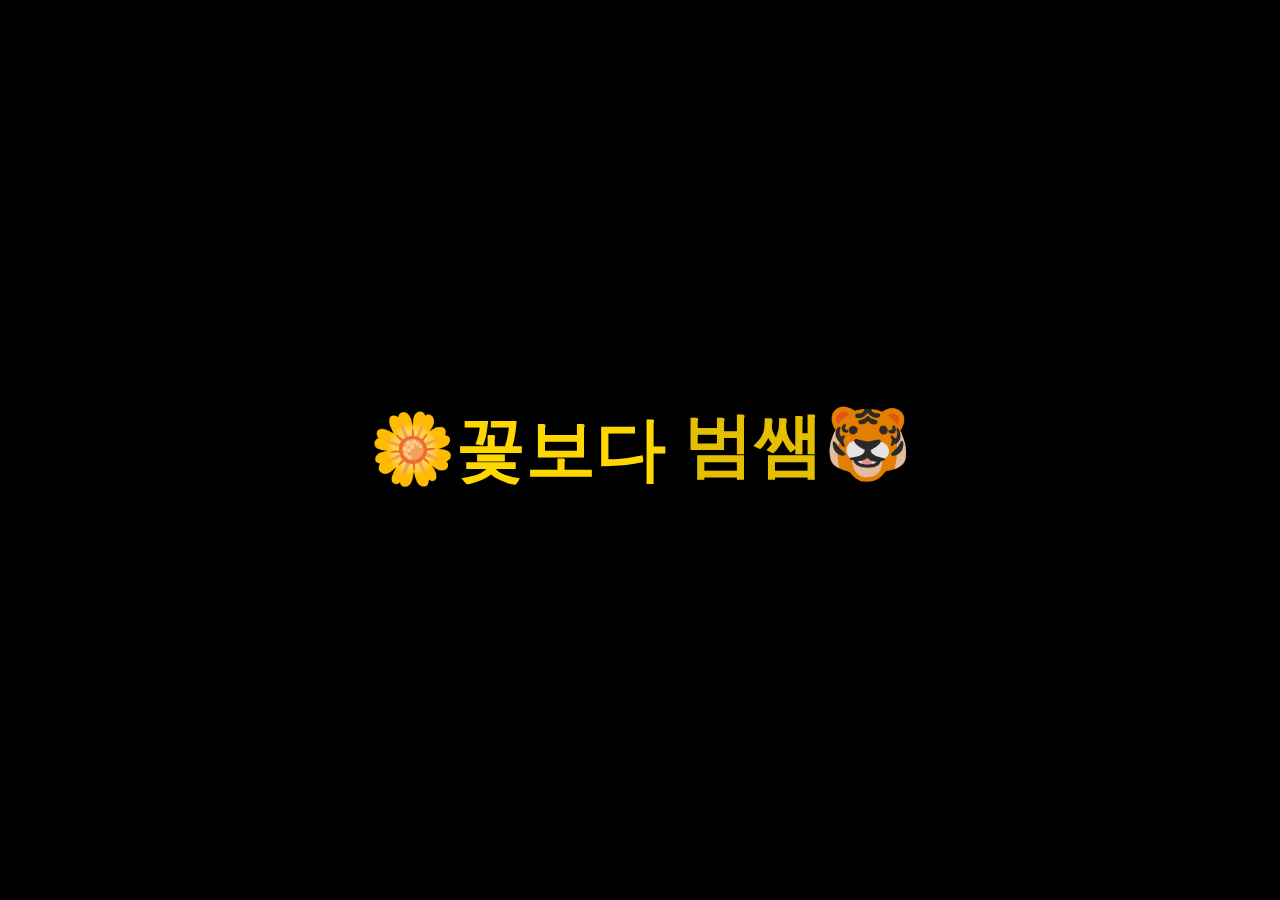
<file: index.html>
<!DOCTYPE html>
<html lang="en">
  <head>
    <meta charset="UTF-8" />
    <meta name="viewport" content="width=device-width, initial-scale=1.0" />
    <title>swiper_yanggeng</title>
    <link rel="stylesheet" href="./swiper/style.css" />
    <script src="https://cdnjs.cloudflare.com/ajax/libs/gsap/3.12.5/gsap.min.js"></script>
    <script src="./swiper/split.js"></script>
    <script src="https://cdn.jsdelivr.net/npm/swiper@11/swiper-bundle.min.js"></script>
    <script src="./swiper/main.js" type="module"></script>
  </head>

  <body>
    <div class="wrapper">
      <div class="container">
        <h1 class="title">🌼꽃보다 범쌤🐯</h1>
        <div class="topBar"></div>
        <div class="sideProfile">
          <div class="audio-controls">
            <div class="audio-header">
              <h3 class="audio-title">SS501 - 내 머리가 나빠서🎧.BGM</h3>
              <p class="audio-title-sub">
                재생버튼 누르고 제 홈피 구경하세요 (˵¯͒⌄¯͒˵)
              </p>
              <div class="audio-button">
                <button class="button" id="toggleAudioButton">⏯️</button>
                <button class="button" id="stopAudioButton">⏹️</button>
                <div class="src">
                  <svg
                    xmlns="http://www.w3.org/2000/svg"
                    xmlns:xlink="http://www.w3.org/1999/xlink"
                    style="margin: auto; background: #fff; display: block"
                    width="60px"
                    height="60px"
                    viewBox="0 0 100 100"
                    preserveAspectRatio="xMidYMid">
                    <defs>
                      <filter
                        id="ldio-lvb0v60s8ko-filter"
                        filterUnits="userSpaceOnUse"
                        x="0"
                        y="0"
                        width="100"
                        height="100">
                        <feGaussianBlur
                          in="SourceGraphic"
                          stdDeviation="3"></feGaussianBlur>
                        <feComponentTransfer result="cutoff">
                          <feFuncA
                            type="linear"
                            slope="10"
                            intercept="-5"></feFuncA>
                        </feComponentTransfer>
                      </filter>
                    </defs>
                    <g filter="url(#ldio-lvb0v60s8ko-filter)">
                      <circle
                        cx="78"
                        cy="131.40866259694397"
                        r="12"
                        fill="#e15b64">
                        <animate
                          attributeName="cy"
                          values="131.40866259694397;-2.364555439794687"
                          keyTimes="0;1"
                          dur="1s"
                          repeatCount="indefinite"
                          begin="-0.31903317677721077s"></animate>
                        <animate
                          attributeName="r"
                          values="12;0;0"
                          keyTimes="0;0.7045069885336972;1"
                          dur="1s"
                          repeatCount="indefinite"
                          begin="-0.31903317677721077s"></animate>
                      </circle>
                      <circle
                        cx="37"
                        cy="118.21661440714279"
                        r="17"
                        fill="#e15b64">
                        <animate
                          attributeName="cy"
                          values="118.21661440714279;-10.990490297218848"
                          keyTimes="0;1"
                          dur="1s"
                          repeatCount="indefinite"
                          begin="-0.4583049501738776s"></animate>
                        <animate
                          attributeName="r"
                          values="17;0;0"
                          keyTimes="0;0.8358402793619897;1"
                          dur="1s"
                          repeatCount="indefinite"
                          begin="-0.4583049501738776s"></animate>
                      </circle>
                      <circle
                        cx="83"
                        cy="108.3767664904369"
                        r="4"
                        fill="#e15b64">
                        <animate
                          attributeName="cy"
                          values="108.3767664904369;11.78479329059621"
                          keyTimes="0;1"
                          dur="1s"
                          repeatCount="indefinite"
                          begin="-0.528971352382795s"></animate>
                        <animate
                          attributeName="r"
                          values="4;0;0"
                          keyTimes="0;0.9152246343779129;1"
                          dur="1s"
                          repeatCount="indefinite"
                          begin="-0.528971352382795s"></animate>
                      </circle>
                      <circle
                        cx="15"
                        cy="108.34518410239063"
                        r="7"
                        fill="#e15b64">
                        <animate
                          attributeName="cy"
                          values="108.34518410239063;-5.284621068504974"
                          keyTimes="0;1"
                          dur="1s"
                          repeatCount="indefinite"
                          begin="-0.25056360473481676s"></animate>
                        <animate
                          attributeName="r"
                          values="7;0;0"
                          keyTimes="0;0.7776176060733255;1"
                          dur="1s"
                          repeatCount="indefinite"
                          begin="-0.25056360473481676s"></animate>
                      </circle>
                      <circle
                        cx="49"
                        cy="139.6917829889327"
                        r="37"
                        fill="#e15b64">
                        <animate
                          attributeName="cy"
                          values="139.6917829889327;-33.19995499812536"
                          keyTimes="0;1"
                          dur="1s"
                          repeatCount="indefinite"
                          begin="-0.367871863476841s"></animate>
                        <animate
                          attributeName="r"
                          values="37;0;0"
                          keyTimes="0;0.8553415330177708;1"
                          dur="1s"
                          repeatCount="indefinite"
                          begin="-0.367871863476841s"></animate>
                      </circle>
                      <circle
                        cx="61"
                        cy="132.1959287373966"
                        r="30"
                        fill="#e15b64">
                        <animate
                          attributeName="cy"
                          values="132.1959287373966;-15.472792657920454"
                          keyTimes="0;1"
                          dur="1s"
                          repeatCount="indefinite"
                          begin="-0.3807811825294307s"></animate>
                        <animate
                          attributeName="r"
                          values="30;0;0"
                          keyTimes="0;0.8954671285061063;1"
                          dur="1s"
                          repeatCount="indefinite"
                          begin="-0.3807811825294307s"></animate>
                      </circle>
                      <circle
                        cx="46"
                        cy="126.76641062725618"
                        r="26"
                        fill="#e15b64">
                        <animate
                          attributeName="cy"
                          values="126.76641062725618;-24.9787067749549"
                          keyTimes="0;1"
                          dur="1s"
                          repeatCount="indefinite"
                          begin="-0.3993687855639314s"></animate>
                        <animate
                          attributeName="r"
                          values="26;0;0"
                          keyTimes="0;0.6790359242507685;1"
                          dur="1s"
                          repeatCount="indefinite"
                          begin="-0.3993687855639314s"></animate>
                      </circle>
                      <circle
                        cx="70"
                        cy="133.04051173687694"
                        r="14"
                        fill="#e15b64">
                        <animate
                          attributeName="cy"
                          values="133.04051173687694;-3.5901806599015593"
                          keyTimes="0;1"
                          dur="1s"
                          repeatCount="indefinite"
                          begin="-0.5691580255781321s"></animate>
                        <animate
                          attributeName="r"
                          values="14;0;0"
                          keyTimes="0;0.7607738345514329;1"
                          dur="1s"
                          repeatCount="indefinite"
                          begin="-0.5691580255781321s"></animate>
                      </circle>
                      <circle
                        cx="68"
                        cy="123.47479309516419"
                        r="23"
                        fill="#e15b64">
                        <animate
                          attributeName="cy"
                          values="123.47479309516419;-17.24849129446063"
                          keyTimes="0;1"
                          dur="1s"
                          repeatCount="indefinite"
                          begin="-0.9179006905520026s"></animate>
                        <animate
                          attributeName="r"
                          values="23;0;0"
                          keyTimes="0;0.8439310788188347;1"
                          dur="1s"
                          repeatCount="indefinite"
                          begin="-0.9179006905520026s"></animate>
                      </circle>
                      <circle
                        cx="52"
                        cy="115.357721759478"
                        r="12"
                        fill="#e15b64">
                        <animate
                          attributeName="cy"
                          values="115.357721759478;-3.2912350816648868"
                          keyTimes="0;1"
                          dur="1s"
                          repeatCount="indefinite"
                          begin="-0.6978796961474529s"></animate>
                        <animate
                          attributeName="r"
                          values="12;0;0"
                          keyTimes="0;0.9656976265666697;1"
                          dur="1s"
                          repeatCount="indefinite"
                          begin="-0.6978796961474529s"></animate>
                      </circle>
                      <circle
                        cx="39"
                        cy="127.70348744855876"
                        r="21"
                        fill="#e15b64">
                        <animate
                          attributeName="cy"
                          values="127.70348744855876;-9.998140006767068"
                          keyTimes="0;1"
                          dur="1s"
                          repeatCount="indefinite"
                          begin="-0.05635831681289982s"></animate>
                        <animate
                          attributeName="r"
                          values="21;0;0"
                          keyTimes="0;0.6591120083833901;1"
                          dur="1s"
                          repeatCount="indefinite"
                          begin="-0.05635831681289982s"></animate>
                      </circle>
                      <circle
                        cx="33"
                        cy="127.76023496135247"
                        r="27"
                        fill="#e15b64">
                        <animate
                          attributeName="cy"
                          values="127.76023496135247;-9.469392344023383"
                          keyTimes="0;1"
                          dur="1s"
                          repeatCount="indefinite"
                          begin="-0.9805058050874205s"></animate>
                        <animate
                          attributeName="r"
                          values="27;0;0"
                          keyTimes="0;0.8991054979929425;1"
                          dur="1s"
                          repeatCount="indefinite"
                          begin="-0.9805058050874205s"></animate>
                      </circle>
                      <circle
                        cx="51"
                        cy="164.0703358858051"
                        r="45"
                        fill="#e15b64">
                        <animate
                          attributeName="cy"
                          values="164.0703358858051;-35.62489016027243"
                          keyTimes="0;1"
                          dur="1s"
                          repeatCount="indefinite"
                          begin="-0.3444840209198894s"></animate>
                        <animate
                          attributeName="r"
                          values="45;0;0"
                          keyTimes="0;0.6442596776813067;1"
                          dur="1s"
                          repeatCount="indefinite"
                          begin="-0.3444840209198894s"></animate>
                      </circle>
                      <circle
                        cx="54"
                        cy="153.82209218209448"
                        r="43"
                        fill="#e15b64">
                        <animate
                          attributeName="cy"
                          values="153.82209218209448;-27.199863730922644"
                          keyTimes="0;1"
                          dur="1s"
                          repeatCount="indefinite"
                          begin="-0.09843077786500132s"></animate>
                        <animate
                          attributeName="r"
                          values="43;0;0"
                          keyTimes="0;0.9509581118726842;1"
                          dur="1s"
                          repeatCount="indefinite"
                          begin="-0.09843077786500132s"></animate>
                      </circle>
                      <circle
                        cx="53"
                        cy="157.6443065889615"
                        r="40"
                        fill="#e15b64">
                        <animate
                          attributeName="cy"
                          values="157.6443065889615;-25.77163946256961"
                          keyTimes="0;1"
                          dur="1s"
                          repeatCount="indefinite"
                          begin="-0.7565260615190856s"></animate>
                        <animate
                          attributeName="r"
                          values="40;0;0"
                          keyTimes="0;0.9488605675492409;1"
                          dur="1s"
                          repeatCount="indefinite"
                          begin="-0.7565260615190856s"></animate>
                      </circle>
                      <circle
                        cx="66"
                        cy="143.38490780849273"
                        r="31"
                        fill="#e15b64">
                        <animate
                          attributeName="cy"
                          values="143.38490780849273;-15.880583990634605"
                          keyTimes="0;1"
                          dur="1s"
                          repeatCount="indefinite"
                          begin="-0.1151584412877622s"></animate>
                        <animate
                          attributeName="r"
                          values="31;0;0"
                          keyTimes="0;0.9245947912329572;1"
                          dur="1s"
                          repeatCount="indefinite"
                          begin="-0.1151584412877622s"></animate>
                      </circle>
                      <circle
                        cx="51"
                        cy="152.66070770404002"
                        r="44"
                        fill="#e15b64">
                        <animate
                          attributeName="cy"
                          values="152.66070770404002;-24.74061393633461"
                          keyTimes="0;1"
                          dur="1s"
                          repeatCount="indefinite"
                          begin="-0.9250219335878802s"></animate>
                        <animate
                          attributeName="r"
                          values="44;0;0"
                          keyTimes="0;0.7463420570116167;1"
                          dur="1s"
                          repeatCount="indefinite"
                          begin="-0.9250219335878802s"></animate>
                      </circle>
                      <circle
                        cx="76"
                        cy="125.49855170473255"
                        r="9"
                        fill="#e15b64">
                        <animate
                          attributeName="cy"
                          values="125.49855170473255;-5.143688700204146"
                          keyTimes="0;1"
                          dur="1s"
                          repeatCount="indefinite"
                          begin="-0.8699524335747664s"></animate>
                        <animate
                          attributeName="r"
                          values="9;0;0"
                          keyTimes="0;0.5591642251753117;1"
                          dur="1s"
                          repeatCount="indefinite"
                          begin="-0.8699524335747664s"></animate>
                      </circle>
                      <circle
                        cx="80"
                        cy="124.97709225351932"
                        r="11"
                        fill="#e15b64">
                        <animate
                          attributeName="cy"
                          values="124.97709225351932;3.2349622328617507"
                          keyTimes="0;1"
                          dur="1s"
                          repeatCount="indefinite"
                          begin="-0.6452177783610669s"></animate>
                        <animate
                          attributeName="r"
                          values="11;0;0"
                          keyTimes="0;0.5458093927385739;1"
                          dur="1s"
                          repeatCount="indefinite"
                          begin="-0.6452177783610669s"></animate>
                      </circle>
                      <circle
                        cx="45"
                        cy="144.44147615717628"
                        r="25"
                        fill="#e15b64">
                        <animate
                          attributeName="cy"
                          values="144.44147615717628;-8.847786606978762"
                          keyTimes="0;1"
                          dur="1s"
                          repeatCount="indefinite"
                          begin="-0.879418614426378s"></animate>
                        <animate
                          attributeName="r"
                          values="25;0;0"
                          keyTimes="0;0.5813316776785329;1"
                          dur="1s"
                          repeatCount="indefinite"
                          begin="-0.879418614426378s"></animate>
                      </circle>
                      <circle
                        cx="55"
                        cy="151.98568227745167"
                        r="40"
                        fill="#e15b64">
                        <animate
                          attributeName="cy"
                          values="151.98568227745167;-34.033279215073534"
                          keyTimes="0;1"
                          dur="1s"
                          repeatCount="indefinite"
                          begin="-0.5946720404644115s"></animate>
                        <animate
                          attributeName="r"
                          values="40;0;0"
                          keyTimes="0;0.7318287872542686;1"
                          dur="1s"
                          repeatCount="indefinite"
                          begin="-0.5946720404644115s"></animate>
                      </circle>
                      <circle
                        cx="75"
                        cy="116.84819722990052"
                        r="9"
                        fill="#e15b64">
                        <animate
                          attributeName="cy"
                          values="116.84819722990052;9.803082351789445"
                          keyTimes="0;1"
                          dur="1s"
                          repeatCount="indefinite"
                          begin="-0.025860454692582024s"></animate>
                        <animate
                          attributeName="r"
                          values="9;0;0"
                          keyTimes="0;0.8782208760962124;1"
                          dur="1s"
                          repeatCount="indefinite"
                          begin="-0.025860454692582024s"></animate>
                      </circle>
                      <circle
                        cx="8"
                        cy="120.16651337109742"
                        r="5"
                        fill="#e15b64">
                        <animate
                          attributeName="cy"
                          values="120.16651337109742;6.287952318511518"
                          keyTimes="0;1"
                          dur="1s"
                          repeatCount="indefinite"
                          begin="-0.10049680311812814s"></animate>
                        <animate
                          attributeName="r"
                          values="5;0;0"
                          keyTimes="0;0.8761674507448485;1"
                          dur="1s"
                          repeatCount="indefinite"
                          begin="-0.10049680311812814s"></animate>
                      </circle>
                      <circle
                        cx="46"
                        cy="161.59586719586093"
                        r="45"
                        fill="#e15b64">
                        <animate
                          attributeName="cy"
                          values="161.59586719586093;-25.339202323367562"
                          keyTimes="0;1"
                          dur="1s"
                          repeatCount="indefinite"
                          begin="-0.009554899336107425s"></animate>
                        <animate
                          attributeName="r"
                          values="45;0;0"
                          keyTimes="0;0.8590065594857668;1"
                          dur="1s"
                          repeatCount="indefinite"
                          begin="-0.009554899336107425s"></animate>
                      </circle>
                      <circle
                        cx="25"
                        cy="136.30463036174257"
                        r="20"
                        fill="#e15b64">
                        <animate
                          attributeName="cy"
                          values="136.30463036174257;-10.531490478510745"
                          keyTimes="0;1"
                          dur="1s"
                          repeatCount="indefinite"
                          begin="-0.390667727019574s"></animate>
                        <animate
                          attributeName="r"
                          values="20;0;0"
                          keyTimes="0;0.7317183537261064;1"
                          dur="1s"
                          repeatCount="indefinite"
                          begin="-0.390667727019574s"></animate>
                      </circle>
                      <circle
                        cx="48"
                        cy="137.27763339886192"
                        r="30"
                        fill="#e15b64">
                        <animate
                          attributeName="cy"
                          values="137.27763339886192;-29.263050199222718"
                          keyTimes="0;1"
                          dur="1s"
                          repeatCount="indefinite"
                          begin="-0.102892612934953s"></animate>
                        <animate
                          attributeName="r"
                          values="30;0;0"
                          keyTimes="0;0.9238170116943183;1"
                          dur="1s"
                          repeatCount="indefinite"
                          begin="-0.102892612934953s"></animate>
                      </circle>
                      <circle
                        cx="24"
                        cy="105.3766492265519"
                        r="5"
                        fill="#e15b64">
                        <animate
                          attributeName="cy"
                          values="105.3766492265519;8.693026575694516"
                          keyTimes="0;1"
                          dur="1s"
                          repeatCount="indefinite"
                          begin="-0.600039186570344s"></animate>
                        <animate
                          attributeName="r"
                          values="5;0;0"
                          keyTimes="0;0.8506528791330391;1"
                          dur="1s"
                          repeatCount="indefinite"
                          begin="-0.600039186570344s"></animate>
                      </circle>
                      <circle
                        cx="72"
                        cy="124.33381263554716"
                        r="11"
                        fill="#e15b64">
                        <animate
                          attributeName="cy"
                          values="124.33381263554716;3.9935694248451377"
                          keyTimes="0;1"
                          dur="1s"
                          repeatCount="indefinite"
                          begin="-0.03509398876740799s"></animate>
                        <animate
                          attributeName="r"
                          values="11;0;0"
                          keyTimes="0;0.5001544405994512;1"
                          dur="1s"
                          repeatCount="indefinite"
                          begin="-0.03509398876740799s"></animate>
                      </circle>
                      <circle
                        cx="26"
                        cy="119.38834098125594"
                        r="18"
                        fill="#e15b64">
                        <animate
                          attributeName="cy"
                          values="119.38834098125594;-14.677970642317867"
                          keyTimes="0;1"
                          dur="1s"
                          repeatCount="indefinite"
                          begin="-0.02271145148801934s"></animate>
                        <animate
                          attributeName="r"
                          values="18;0;0"
                          keyTimes="0;0.6755727759193687;1"
                          dur="1s"
                          repeatCount="indefinite"
                          begin="-0.02271145148801934s"></animate>
                      </circle>
                      <circle
                        cx="50"
                        cy="137.22538733108814"
                        r="29"
                        fill="#e15b64">
                        <animate
                          attributeName="cy"
                          values="137.22538733108814;-12.553707057129031"
                          keyTimes="0;1"
                          dur="1s"
                          repeatCount="indefinite"
                          begin="-0.5423474437323086s"></animate>
                        <animate
                          attributeName="r"
                          values="29;0;0"
                          keyTimes="0;0.6301810726113738;1"
                          dur="1s"
                          repeatCount="indefinite"
                          begin="-0.5423474437323086s"></animate>
                      </circle>
                      <circle
                        cx="52"
                        cy="137.10632811741561"
                        r="29"
                        fill="#e15b64">
                        <animate
                          attributeName="cy"
                          values="137.10632811741561;-26.863640923861652"
                          keyTimes="0;1"
                          dur="1s"
                          repeatCount="indefinite"
                          begin="-0.2236858225321383s"></animate>
                        <animate
                          attributeName="r"
                          values="29;0;0"
                          keyTimes="0;0.7738496625502217;1"
                          dur="1s"
                          repeatCount="indefinite"
                          begin="-0.2236858225321383s"></animate>
                      </circle>
                      <circle
                        cx="71"
                        cy="117.84658799930583"
                        r="10"
                        fill="#e15b64">
                        <animate
                          attributeName="cy"
                          values="117.84658799930583;0.2302292510110746"
                          keyTimes="0;1"
                          dur="1s"
                          repeatCount="indefinite"
                          begin="-0.23721267651567812s"></animate>
                        <animate
                          attributeName="r"
                          values="10;0;0"
                          keyTimes="0;0.8000636993059259;1"
                          dur="1s"
                          repeatCount="indefinite"
                          begin="-0.23721267651567812s"></animate>
                      </circle>
                      <circle
                        cx="45"
                        cy="136.27902498382934"
                        r="33"
                        fill="#e15b64">
                        <animate
                          attributeName="cy"
                          values="136.27902498382934;-13.12237655312321"
                          keyTimes="0;1"
                          dur="1s"
                          repeatCount="indefinite"
                          begin="-0.08816964589363119s"></animate>
                        <animate
                          attributeName="r"
                          values="33;0;0"
                          keyTimes="0;0.7191355618748791;1"
                          dur="1s"
                          repeatCount="indefinite"
                          begin="-0.08816964589363119s"></animate>
                      </circle>
                      <circle
                        cx="15"
                        cy="121.50705358088358"
                        r="12"
                        fill="#e15b64">
                        <animate
                          attributeName="cy"
                          values="121.50705358088358;3.790018395282047"
                          keyTimes="0;1"
                          dur="1s"
                          repeatCount="indefinite"
                          begin="-0.35574638886303167s"></animate>
                        <animate
                          attributeName="r"
                          values="12;0;0"
                          keyTimes="0;0.7849557479584499;1"
                          dur="1s"
                          repeatCount="indefinite"
                          begin="-0.35574638886303167s"></animate>
                      </circle>
                      <circle
                        cx="71"
                        cy="124.03121410683923"
                        r="9"
                        fill="#e15b64">
                        <animate
                          attributeName="cy"
                          values="124.03121410683923;-4.543505589179154"
                          keyTimes="0;1"
                          dur="1s"
                          repeatCount="indefinite"
                          begin="-0.9918310092212639s"></animate>
                        <animate
                          attributeName="r"
                          values="9;0;0"
                          keyTimes="0;0.8774500060420076;1"
                          dur="1s"
                          repeatCount="indefinite"
                          begin="-0.9918310092212639s"></animate>
                      </circle>
                      <circle
                        cx="52"
                        cy="149.63252613171807"
                        r="43"
                        fill="#e15b64">
                        <animate
                          attributeName="cy"
                          values="149.63252613171807;-34.400440751852614"
                          keyTimes="0;1"
                          dur="1s"
                          repeatCount="indefinite"
                          begin="-0.5690550292176892s"></animate>
                        <animate
                          attributeName="r"
                          values="43;0;0"
                          keyTimes="0;0.7142352665017482;1"
                          dur="1s"
                          repeatCount="indefinite"
                          begin="-0.5690550292176892s"></animate>
                      </circle>
                      <circle
                        cx="61"
                        cy="146.91898252643733"
                        r="27"
                        fill="#e15b64">
                        <animate
                          attributeName="cy"
                          values="146.91898252643733;-15.564103091323116"
                          keyTimes="0;1"
                          dur="1s"
                          repeatCount="indefinite"
                          begin="-0.03111361597408857s"></animate>
                        <animate
                          attributeName="r"
                          values="27;0;0"
                          keyTimes="0;0.7346079993377418;1"
                          dur="1s"
                          repeatCount="indefinite"
                          begin="-0.03111361597408857s"></animate>
                      </circle>
                      <circle
                        cx="54"
                        cy="144.43605861442575"
                        r="41"
                        fill="#e15b64">
                        <animate
                          attributeName="cy"
                          values="144.43605861442575;-33.71656798961292"
                          keyTimes="0;1"
                          dur="1s"
                          repeatCount="indefinite"
                          begin="-0.7328621167814566s"></animate>
                        <animate
                          attributeName="r"
                          values="41;0;0"
                          keyTimes="0;0.94262704727694;1"
                          dur="1s"
                          repeatCount="indefinite"
                          begin="-0.7328621167814566s"></animate>
                      </circle>
                      <circle
                        cx="6"
                        cy="118.19799815416906"
                        r="5"
                        fill="#e15b64">
                        <animate
                          attributeName="cy"
                          values="118.19799815416906;4.261364611852866"
                          keyTimes="0;1"
                          dur="1s"
                          repeatCount="indefinite"
                          begin="-0.19072028303905797s"></animate>
                        <animate
                          attributeName="r"
                          values="5;0;0"
                          keyTimes="0;0.9833068347279604;1"
                          dur="1s"
                          repeatCount="indefinite"
                          begin="-0.19072028303905797s"></animate>
                      </circle>
                      <circle
                        cx="78"
                        cy="127.08622880056014"
                        r="20"
                        fill="#e15b64">
                        <animate
                          attributeName="cy"
                          values="127.08622880056014;-12.798416617613814"
                          keyTimes="0;1"
                          dur="1s"
                          repeatCount="indefinite"
                          begin="-0.7278303530211179s"></animate>
                        <animate
                          attributeName="r"
                          values="20;0;0"
                          keyTimes="0;0.6950430509811549;1"
                          dur="1s"
                          repeatCount="indefinite"
                          begin="-0.7278303530211179s"></animate>
                      </circle>
                      <circle
                        cx="71"
                        cy="120.44963345731668"
                        r="11"
                        fill="#e15b64">
                        <animate
                          attributeName="cy"
                          values="120.44963345731668;2.6924626112438688"
                          keyTimes="0;1"
                          dur="1s"
                          repeatCount="indefinite"
                          begin="-0.8763522639075869s"></animate>
                        <animate
                          attributeName="r"
                          values="11;0;0"
                          keyTimes="0;0.9135345230000623;1"
                          dur="1s"
                          repeatCount="indefinite"
                          begin="-0.8763522639075869s"></animate>
                      </circle>
                      <circle
                        cx="30"
                        cy="142.4405578087709"
                        r="24"
                        fill="#e15b64">
                        <animate
                          attributeName="cy"
                          values="142.4405578087709;-8.80637743854837"
                          keyTimes="0;1"
                          dur="1s"
                          repeatCount="indefinite"
                          begin="-0.03478161285968584s"></animate>
                        <animate
                          attributeName="r"
                          values="24;0;0"
                          keyTimes="0;0.801293713087315;1"
                          dur="1s"
                          repeatCount="indefinite"
                          begin="-0.03478161285968584s"></animate>
                      </circle>
                      <circle
                        cx="56"
                        cy="139.7580386403514"
                        r="26"
                        fill="#e15b64">
                        <animate
                          attributeName="cy"
                          values="139.7580386403514;-17.06601151441761"
                          keyTimes="0;1"
                          dur="1s"
                          repeatCount="indefinite"
                          begin="-0.7308855546467441s"></animate>
                        <animate
                          attributeName="r"
                          values="26;0;0"
                          keyTimes="0;0.8132939567228804;1"
                          dur="1s"
                          repeatCount="indefinite"
                          begin="-0.7308855546467441s"></animate>
                      </circle>
                      <circle
                        cx="32"
                        cy="116.08030942120172"
                        r="11"
                        fill="#e15b64">
                        <animate
                          attributeName="cy"
                          values="116.08030942120172;-1.6502403047961103"
                          keyTimes="0;1"
                          dur="1s"
                          repeatCount="indefinite"
                          begin="-0.49239940745701705s"></animate>
                        <animate
                          attributeName="r"
                          values="11;0;0"
                          keyTimes="0;0.7859829451828181;1"
                          dur="1s"
                          repeatCount="indefinite"
                          begin="-0.49239940745701705s"></animate>
                      </circle>
                      <circle
                        cx="38"
                        cy="137.05370629215594"
                        r="33"
                        fill="#e15b64">
                        <animate
                          attributeName="cy"
                          values="137.05370629215594;-15.298450562086426"
                          keyTimes="0;1"
                          dur="1s"
                          repeatCount="indefinite"
                          begin="-0.1794119332262154s"></animate>
                        <animate
                          attributeName="r"
                          values="33;0;0"
                          keyTimes="0;0.8430349526074069;1"
                          dur="1s"
                          repeatCount="indefinite"
                          begin="-0.1794119332262154s"></animate>
                      </circle>
                      <circle
                        cx="51"
                        cy="153.919691598517"
                        r="38"
                        fill="#e15b64">
                        <animate
                          attributeName="cy"
                          values="153.919691598517;-34.113133574032446"
                          keyTimes="0;1"
                          dur="1s"
                          repeatCount="indefinite"
                          begin="-0.1778828489228228s"></animate>
                        <animate
                          attributeName="r"
                          values="38;0;0"
                          keyTimes="0;0.6896639231399706;1"
                          dur="1s"
                          repeatCount="indefinite"
                          begin="-0.1778828489228228s"></animate>
                      </circle>
                      <circle
                        cx="57"
                        cy="149.36334200198326"
                        r="31"
                        fill="#e15b64">
                        <animate
                          attributeName="cy"
                          values="149.36334200198326;-28.995797718298057"
                          keyTimes="0;1"
                          dur="1s"
                          repeatCount="indefinite"
                          begin="-0.3082665489815357s"></animate>
                        <animate
                          attributeName="r"
                          values="31;0;0"
                          keyTimes="0;0.7077952383115015;1"
                          dur="1s"
                          repeatCount="indefinite"
                          begin="-0.3082665489815357s"></animate>
                      </circle>
                      <circle
                        cx="64"
                        cy="115.23584852959385"
                        r="8"
                        fill="#e15b64">
                        <animate
                          attributeName="cy"
                          values="115.23584852959385;10.83757598419001"
                          keyTimes="0;1"
                          dur="1s"
                          repeatCount="indefinite"
                          begin="-0.48931240623911787s"></animate>
                        <animate
                          attributeName="r"
                          values="8;0;0"
                          keyTimes="0;0.7411219382089163;1"
                          dur="1s"
                          repeatCount="indefinite"
                          begin="-0.48931240623911787s"></animate>
                      </circle>
                      <circle
                        cx="59"
                        cy="150.2933570809571"
                        r="33"
                        fill="#e15b64">
                        <animate
                          attributeName="cy"
                          values="150.2933570809571;-27.176582486240974"
                          keyTimes="0;1"
                          dur="1s"
                          repeatCount="indefinite"
                          begin="-0.19812183584954313s"></animate>
                        <animate
                          attributeName="r"
                          values="33;0;0"
                          keyTimes="0;0.5370974254754763;1"
                          dur="1s"
                          repeatCount="indefinite"
                          begin="-0.19812183584954313s"></animate>
                      </circle>
                      <circle
                        cx="57"
                        cy="116.95119471084936"
                        r="12"
                        fill="#e15b64">
                        <animate
                          attributeName="cy"
                          values="116.95119471084936;-6.028260962931021"
                          keyTimes="0;1"
                          dur="1s"
                          repeatCount="indefinite"
                          begin="-0.8839301130413919s"></animate>
                        <animate
                          attributeName="r"
                          values="12;0;0"
                          keyTimes="0;0.7998222062763625;1"
                          dur="1s"
                          repeatCount="indefinite"
                          begin="-0.8839301130413919s"></animate>
                      </circle>
                    </g>
                    <g filter="url(#ldio-lvb0v60s8ko-filter)">
                      <circle
                        cx="44"
                        cy="113.69254119223852"
                        r="10"
                        fill="#f47e60">
                        <animate
                          attributeName="cy"
                          values="113.69254119223852;0.012053877406060565"
                          keyTimes="0;1"
                          dur="1s"
                          repeatCount="indefinite"
                          begin="-0.3582322467373211s"></animate>
                        <animate
                          attributeName="r"
                          values="10;0;0"
                          keyTimes="0;0.6242388228353491;1"
                          dur="1s"
                          repeatCount="indefinite"
                          begin="-0.3582322467373211s"></animate>
                      </circle>
                      <circle
                        cx="58"
                        cy="115.18250797061128"
                        r="6"
                        fill="#f47e60">
                        <animate
                          attributeName="cy"
                          values="115.18250797061128;3.4686546519693913"
                          keyTimes="0;1"
                          dur="1s"
                          repeatCount="indefinite"
                          begin="-0.24039192248973507s"></animate>
                        <animate
                          attributeName="r"
                          values="6;0;0"
                          keyTimes="0;0.9337201608971425;1"
                          dur="1s"
                          repeatCount="indefinite"
                          begin="-0.24039192248973507s"></animate>
                      </circle>
                      <circle
                        cx="33"
                        cy="141.73418328399686"
                        r="22"
                        fill="#f47e60">
                        <animate
                          attributeName="cy"
                          values="141.73418328399686;-9.68307129704918"
                          keyTimes="0;1"
                          dur="1s"
                          repeatCount="indefinite"
                          begin="-0.2806781159486036s"></animate>
                        <animate
                          attributeName="r"
                          values="22;0;0"
                          keyTimes="0;0.7073593761559449;1"
                          dur="1s"
                          repeatCount="indefinite"
                          begin="-0.2806781159486036s"></animate>
                      </circle>
                      <circle
                        cx="21"
                        cy="106.59903392554556"
                        r="6"
                        fill="#f47e60">
                        <animate
                          attributeName="cy"
                          values="106.59903392554556;5.943260910441351"
                          keyTimes="0;1"
                          dur="1s"
                          repeatCount="indefinite"
                          begin="-0.1945599794139592s"></animate>
                        <animate
                          attributeName="r"
                          values="6;0;0"
                          keyTimes="0;0.9048607536213932;1"
                          dur="1s"
                          repeatCount="indefinite"
                          begin="-0.1945599794139592s"></animate>
                      </circle>
                      <circle
                        cx="67"
                        cy="128.87614472951824"
                        r="24"
                        fill="#f47e60">
                        <animate
                          attributeName="cy"
                          values="128.87614472951824;-19.47126331539912"
                          keyTimes="0;1"
                          dur="1s"
                          repeatCount="indefinite"
                          begin="-0.5464549763057658s"></animate>
                        <animate
                          attributeName="r"
                          values="24;0;0"
                          keyTimes="0;0.5780003742423094;1"
                          dur="1s"
                          repeatCount="indefinite"
                          begin="-0.5464549763057658s"></animate>
                      </circle>
                      <circle
                        cx="42"
                        cy="139.86995167116436"
                        r="24"
                        fill="#f47e60">
                        <animate
                          attributeName="cy"
                          values="139.86995167116436;-19.084770498688712"
                          keyTimes="0;1"
                          dur="1s"
                          repeatCount="indefinite"
                          begin="-0.7081367636420963s"></animate>
                        <animate
                          attributeName="r"
                          values="24;0;0"
                          keyTimes="0;0.6012754305435961;1"
                          dur="1s"
                          repeatCount="indefinite"
                          begin="-0.7081367636420963s"></animate>
                      </circle>
                      <circle
                        cx="64"
                        cy="124.03042977973945"
                        r="6"
                        fill="#f47e60">
                        <animate
                          attributeName="cy"
                          values="124.03042977973945;-4.210696360919645"
                          keyTimes="0;1"
                          dur="1s"
                          repeatCount="indefinite"
                          begin="-0.8507443717776617s"></animate>
                        <animate
                          attributeName="r"
                          values="6;0;0"
                          keyTimes="0;0.8831212641718352;1"
                          dur="1s"
                          repeatCount="indefinite"
                          begin="-0.8507443717776617s"></animate>
                      </circle>
                      <circle
                        cx="58"
                        cy="141.16913888471788"
                        r="24"
                        fill="#f47e60">
                        <animate
                          attributeName="cy"
                          values="141.16913888471788;-14.639021354451819"
                          keyTimes="0;1"
                          dur="1s"
                          repeatCount="indefinite"
                          begin="-0.04638647705499532s"></animate>
                        <animate
                          attributeName="r"
                          values="24;0;0"
                          keyTimes="0;0.759729633321306;1"
                          dur="1s"
                          repeatCount="indefinite"
                          begin="-0.04638647705499532s"></animate>
                      </circle>
                      <circle
                        cx="40"
                        cy="143.11022179141986"
                        r="28"
                        fill="#f47e60">
                        <animate
                          attributeName="cy"
                          values="143.11022179141986;-8.188399562205738"
                          keyTimes="0;1"
                          dur="1s"
                          repeatCount="indefinite"
                          begin="-0.7455966509841723s"></animate>
                        <animate
                          attributeName="r"
                          values="28;0;0"
                          keyTimes="0;0.6341890972798685;1"
                          dur="1s"
                          repeatCount="indefinite"
                          begin="-0.7455966509841723s"></animate>
                      </circle>
                      <circle
                        cx="41"
                        cy="131.86659335546304"
                        r="13"
                        fill="#f47e60">
                        <animate
                          attributeName="cy"
                          values="131.86659335546304;-7.297106626388287"
                          keyTimes="0;1"
                          dur="1s"
                          repeatCount="indefinite"
                          begin="-0.4940022779403639s"></animate>
                        <animate
                          attributeName="r"
                          values="13;0;0"
                          keyTimes="0;0.6317937362428944;1"
                          dur="1s"
                          repeatCount="indefinite"
                          begin="-0.4940022779403639s"></animate>
                      </circle>
                      <circle
                        cx="46"
                        cy="140.22896395663867"
                        r="26"
                        fill="#f47e60">
                        <animate
                          attributeName="cy"
                          values="140.22896395663867;-21.58633115808421"
                          keyTimes="0;1"
                          dur="1s"
                          repeatCount="indefinite"
                          begin="-0.9782793303602726s"></animate>
                        <animate
                          attributeName="r"
                          values="26;0;0"
                          keyTimes="0;0.5374614962944896;1"
                          dur="1s"
                          repeatCount="indefinite"
                          begin="-0.9782793303602726s"></animate>
                      </circle>
                      <circle
                        cx="52"
                        cy="122.96542596810275"
                        r="13"
                        fill="#f47e60">
                        <animate
                          attributeName="cy"
                          values="122.96542596810275;-3.2692377141431646"
                          keyTimes="0;1"
                          dur="1s"
                          repeatCount="indefinite"
                          begin="-0.7315137566168937s"></animate>
                        <animate
                          attributeName="r"
                          values="13;0;0"
                          keyTimes="0;0.9401150276732664;1"
                          dur="1s"
                          repeatCount="indefinite"
                          begin="-0.7315137566168937s"></animate>
                      </circle>
                      <circle
                        cx="79"
                        cy="107.85449635087468"
                        r="4"
                        fill="#f47e60">
                        <animate
                          attributeName="cy"
                          values="107.85449635087468;1.6370512480751467"
                          keyTimes="0;1"
                          dur="1s"
                          repeatCount="indefinite"
                          begin="-0.29200378944902394s"></animate>
                        <animate
                          attributeName="r"
                          values="4;0;0"
                          keyTimes="0;0.6564435459226498;1"
                          dur="1s"
                          repeatCount="indefinite"
                          begin="-0.29200378944902394s"></animate>
                      </circle>
                      <circle
                        cx="90"
                        cy="119.79834862378914"
                        r="7"
                        fill="#f47e60">
                        <animate
                          attributeName="cy"
                          values="119.79834862378914;-0.2573532748362144"
                          keyTimes="0;1"
                          dur="1s"
                          repeatCount="indefinite"
                          begin="-0.02135112988758303s"></animate>
                        <animate
                          attributeName="r"
                          values="7;0;0"
                          keyTimes="0;0.5341029104115331;1"
                          dur="1s"
                          repeatCount="indefinite"
                          begin="-0.02135112988758303s"></animate>
                      </circle>
                      <circle
                        cx="40"
                        cy="133.87948346372764"
                        r="26"
                        fill="#f47e60">
                        <animate
                          attributeName="cy"
                          values="133.87948346372764;-8.023900053807854"
                          keyTimes="0;1"
                          dur="1s"
                          repeatCount="indefinite"
                          begin="-0.05355835857622537s"></animate>
                        <animate
                          attributeName="r"
                          values="26;0;0"
                          keyTimes="0;0.9862026856687007;1"
                          dur="1s"
                          repeatCount="indefinite"
                          begin="-0.05355835857622537s"></animate>
                      </circle>
                      <circle
                        cx="72"
                        cy="120.37569821535652"
                        r="20"
                        fill="#f47e60">
                        <animate
                          attributeName="cy"
                          values="120.37569821535652;-13.614267015740218"
                          keyTimes="0;1"
                          dur="1s"
                          repeatCount="indefinite"
                          begin="-0.6100855191726011s"></animate>
                        <animate
                          attributeName="r"
                          values="20;0;0"
                          keyTimes="0;0.7692584313188195;1"
                          dur="1s"
                          repeatCount="indefinite"
                          begin="-0.6100855191726011s"></animate>
                      </circle>
                      <circle
                        cx="44"
                        cy="117.19887839908779"
                        r="10"
                        fill="#f47e60">
                        <animate
                          attributeName="cy"
                          values="117.19887839908779;-9.17368834629177"
                          keyTimes="0;1"
                          dur="1s"
                          repeatCount="indefinite"
                          begin="-0.8833040535334384s"></animate>
                        <animate
                          attributeName="r"
                          values="10;0;0"
                          keyTimes="0;0.6079142767626098;1"
                          dur="1s"
                          repeatCount="indefinite"
                          begin="-0.8833040535334384s"></animate>
                      </circle>
                      <circle
                        cx="67"
                        cy="117.5590766153449"
                        r="17"
                        fill="#f47e60">
                        <animate
                          attributeName="cy"
                          values="117.5590766153449;-11.773656081282077"
                          keyTimes="0;1"
                          dur="1s"
                          repeatCount="indefinite"
                          begin="-0.8194822166422882s"></animate>
                        <animate
                          attributeName="r"
                          values="17;0;0"
                          keyTimes="0;0.7641351080953919;1"
                          dur="1s"
                          repeatCount="indefinite"
                          begin="-0.8194822166422882s"></animate>
                      </circle>
                      <circle
                        cx="65"
                        cy="136.64931630711587"
                        r="19"
                        fill="#f47e60">
                        <animate
                          attributeName="cy"
                          values="136.64931630711587;-14.11449722141963"
                          keyTimes="0;1"
                          dur="1s"
                          repeatCount="indefinite"
                          begin="-0.6064120060998315s"></animate>
                        <animate
                          attributeName="r"
                          values="19;0;0"
                          keyTimes="0;0.622511856687336;1"
                          dur="1s"
                          repeatCount="indefinite"
                          begin="-0.6064120060998315s"></animate>
                      </circle>
                      <circle
                        cx="55"
                        cy="110.96978989686293"
                        r="4"
                        fill="#f47e60">
                        <animate
                          attributeName="cy"
                          values="110.96978989686293;11.776317401360199"
                          keyTimes="0;1"
                          dur="1s"
                          repeatCount="indefinite"
                          begin="-0.2921733702045095s"></animate>
                        <animate
                          attributeName="r"
                          values="4;0;0"
                          keyTimes="0;0.6831163645478301;1"
                          dur="1s"
                          repeatCount="indefinite"
                          begin="-0.2921733702045095s"></animate>
                      </circle>
                      <circle
                        cx="3"
                        cy="108.70964647187998"
                        r="3"
                        fill="#f47e60">
                        <animate
                          attributeName="cy"
                          values="108.70964647187998;7.150894598389666"
                          keyTimes="0;1"
                          dur="1s"
                          repeatCount="indefinite"
                          begin="-0.4604326458392334s"></animate>
                        <animate
                          attributeName="r"
                          values="3;0;0"
                          keyTimes="0;0.526864514972114;1"
                          dur="1s"
                          repeatCount="indefinite"
                          begin="-0.4604326458392334s"></animate>
                      </circle>
                      <circle
                        cx="78"
                        cy="110.60100123889453"
                        r="6"
                        fill="#f47e60">
                        <animate
                          attributeName="cy"
                          values="110.60100123889453;4.07116655918249"
                          keyTimes="0;1"
                          dur="1s"
                          repeatCount="indefinite"
                          begin="-0.6352589069606578s"></animate>
                        <animate
                          attributeName="r"
                          values="6;0;0"
                          keyTimes="0;0.9076578865546334;1"
                          dur="1s"
                          repeatCount="indefinite"
                          begin="-0.6352589069606578s"></animate>
                      </circle>
                      <circle
                        cx="61"
                        cy="132.24825562647365"
                        r="14"
                        fill="#f47e60">
                        <animate
                          attributeName="cy"
                          values="132.24825562647365;-0.714561174854957"
                          keyTimes="0;1"
                          dur="1s"
                          repeatCount="indefinite"
                          begin="-0.26623018542578625s"></animate>
                        <animate
                          attributeName="r"
                          values="14;0;0"
                          keyTimes="0;0.6404125700885942;1"
                          dur="1s"
                          repeatCount="indefinite"
                          begin="-0.26623018542578625s"></animate>
                      </circle>
                      <circle
                        cx="42"
                        cy="136.64995302019727"
                        r="23"
                        fill="#f47e60">
                        <animate
                          attributeName="cy"
                          values="136.64995302019727;-15.978645133841944"
                          keyTimes="0;1"
                          dur="1s"
                          repeatCount="indefinite"
                          begin="-0.987699413963326s"></animate>
                        <animate
                          attributeName="r"
                          values="23;0;0"
                          keyTimes="0;0.7844711185334201;1"
                          dur="1s"
                          repeatCount="indefinite"
                          begin="-0.987699413963326s"></animate>
                      </circle>
                      <circle
                        cx="46"
                        cy="129.41950979545558"
                        r="23"
                        fill="#f47e60">
                        <animate
                          attributeName="cy"
                          values="129.41950979545558;-18.663130192774837"
                          keyTimes="0;1"
                          dur="1s"
                          repeatCount="indefinite"
                          begin="-0.6137557349154394s"></animate>
                        <animate
                          attributeName="r"
                          values="23;0;0"
                          keyTimes="0;0.9648792472843608;1"
                          dur="1s"
                          repeatCount="indefinite"
                          begin="-0.6137557349154394s"></animate>
                      </circle>
                      <circle
                        cx="47"
                        cy="130.5794466073288"
                        r="22"
                        fill="#f47e60">
                        <animate
                          attributeName="cy"
                          values="130.5794466073288;-3.071534331995906"
                          keyTimes="0;1"
                          dur="1s"
                          repeatCount="indefinite"
                          begin="-0.4494088714681308s"></animate>
                        <animate
                          attributeName="r"
                          values="22;0;0"
                          keyTimes="0;0.6796462993108776;1"
                          dur="1s"
                          repeatCount="indefinite"
                          begin="-0.4494088714681308s"></animate>
                      </circle>
                      <circle
                        cx="49"
                        cy="147.20870276831954"
                        r="29"
                        fill="#f47e60">
                        <animate
                          attributeName="cy"
                          values="147.20870276831954;-21.12342505230437"
                          keyTimes="0;1"
                          dur="1s"
                          repeatCount="indefinite"
                          begin="-0.21319034019140037s"></animate>
                        <animate
                          attributeName="r"
                          values="29;0;0"
                          keyTimes="0;0.6938069423134584;1"
                          dur="1s"
                          repeatCount="indefinite"
                          begin="-0.21319034019140037s"></animate>
                      </circle>
                      <circle
                        cx="62"
                        cy="139.9882317246607"
                        r="21"
                        fill="#f47e60">
                        <animate
                          attributeName="cy"
                          values="139.9882317246607;-13.353766135970243"
                          keyTimes="0;1"
                          dur="1s"
                          repeatCount="indefinite"
                          begin="-0.14545740070073698s"></animate>
                        <animate
                          attributeName="r"
                          values="21;0;0"
                          keyTimes="0;0.6750471469240454;1"
                          dur="1s"
                          repeatCount="indefinite"
                          begin="-0.14545740070073698s"></animate>
                      </circle>
                      <circle
                        cx="9"
                        cy="110.07743798193435"
                        r="7"
                        fill="#f47e60">
                        <animate
                          attributeName="cy"
                          values="110.07743798193435;1.3380658515088193"
                          keyTimes="0;1"
                          dur="1s"
                          repeatCount="indefinite"
                          begin="-0.3598364972980228s"></animate>
                        <animate
                          attributeName="r"
                          values="7;0;0"
                          keyTimes="0;0.7016809681923282;1"
                          dur="1s"
                          repeatCount="indefinite"
                          begin="-0.3598364972980228s"></animate>
                      </circle>
                      <circle
                        cx="58"
                        cy="146.92931247815216"
                        r="27"
                        fill="#f47e60">
                        <animate
                          attributeName="cy"
                          values="146.92931247815216;-25.722528788180934"
                          keyTimes="0;1"
                          dur="1s"
                          repeatCount="indefinite"
                          begin="-0.6129463808973776s"></animate>
                        <animate
                          attributeName="r"
                          values="27;0;0"
                          keyTimes="0;0.7004681550624212;1"
                          dur="1s"
                          repeatCount="indefinite"
                          begin="-0.6129463808973776s"></animate>
                      </circle>
                      <circle
                        cx="85"
                        cy="112.23400378587267"
                        r="11"
                        fill="#f47e60">
                        <animate
                          attributeName="cy"
                          values="112.23400378587267;7.823831208227592"
                          keyTimes="0;1"
                          dur="1s"
                          repeatCount="indefinite"
                          begin="-0.8175485276042891s"></animate>
                        <animate
                          attributeName="r"
                          values="11;0;0"
                          keyTimes="0;0.6245221348902751;1"
                          dur="1s"
                          repeatCount="indefinite"
                          begin="-0.8175485276042891s"></animate>
                      </circle>
                      <circle
                        cx="64"
                        cy="114.81782059958111"
                        r="14"
                        fill="#f47e60">
                        <animate
                          attributeName="cy"
                          values="114.81782059958111;-13.65726198073047"
                          keyTimes="0;1"
                          dur="1s"
                          repeatCount="indefinite"
                          begin="-0.9512794627314216s"></animate>
                        <animate
                          attributeName="r"
                          values="14;0;0"
                          keyTimes="0;0.7285231042371731;1"
                          dur="1s"
                          repeatCount="indefinite"
                          begin="-0.9512794627314216s"></animate>
                      </circle>
                      <circle
                        cx="41"
                        cy="121.93023638031718"
                        r="3"
                        fill="#f47e60">
                        <animate
                          attributeName="cy"
                          values="121.93023638031718;8.682248122256826"
                          keyTimes="0;1"
                          dur="1s"
                          repeatCount="indefinite"
                          begin="-0.5050304979377844s"></animate>
                        <animate
                          attributeName="r"
                          values="3;0;0"
                          keyTimes="0;0.9781643494709295;1"
                          dur="1s"
                          repeatCount="indefinite"
                          begin="-0.5050304979377844s"></animate>
                      </circle>
                      <circle
                        cx="12"
                        cy="112.47913413205072"
                        r="8"
                        fill="#f47e60">
                        <animate
                          attributeName="cy"
                          values="112.47913413205072;7.064687603721962"
                          keyTimes="0;1"
                          dur="1s"
                          repeatCount="indefinite"
                          begin="-0.011838130667045865s"></animate>
                        <animate
                          attributeName="r"
                          values="8;0;0"
                          keyTimes="0;0.851225691459531;1"
                          dur="1s"
                          repeatCount="indefinite"
                          begin="-0.011838130667045865s"></animate>
                      </circle>
                      <circle
                        cx="47"
                        cy="122.6900209131648"
                        r="17"
                        fill="#f47e60">
                        <animate
                          attributeName="cy"
                          values="122.6900209131648;-12.263855446925412"
                          keyTimes="0;1"
                          dur="1s"
                          repeatCount="indefinite"
                          begin="-0.42484802403744726s"></animate>
                        <animate
                          attributeName="r"
                          values="17;0;0"
                          keyTimes="0;0.9235585137712193;1"
                          dur="1s"
                          repeatCount="indefinite"
                          begin="-0.42484802403744726s"></animate>
                      </circle>
                      <circle
                        cx="88"
                        cy="126.41062834967605"
                        r="10"
                        fill="#f47e60">
                        <animate
                          attributeName="cy"
                          values="126.41062834967605;9.468028127780581"
                          keyTimes="0;1"
                          dur="1s"
                          repeatCount="indefinite"
                          begin="-0.8316982951609873s"></animate>
                        <animate
                          attributeName="r"
                          values="10;0;0"
                          keyTimes="0;0.9164396519854959;1"
                          dur="1s"
                          repeatCount="indefinite"
                          begin="-0.8316982951609873s"></animate>
                      </circle>
                      <circle
                        cx="37"
                        cy="109.47057300973444"
                        r="7"
                        fill="#f47e60">
                        <animate
                          attributeName="cy"
                          values="109.47057300973444;4.7660828003924856"
                          keyTimes="0;1"
                          dur="1s"
                          repeatCount="indefinite"
                          begin="-0.8426642380286338s"></animate>
                        <animate
                          attributeName="r"
                          values="7;0;0"
                          keyTimes="0;0.8569975047836906;1"
                          dur="1s"
                          repeatCount="indefinite"
                          begin="-0.8426642380286338s"></animate>
                      </circle>
                      <circle
                        cx="65"
                        cy="137.5412319573254"
                        r="29"
                        fill="#f47e60">
                        <animate
                          attributeName="cy"
                          values="137.5412319573254;-25.80239534895454"
                          keyTimes="0;1"
                          dur="1s"
                          repeatCount="indefinite"
                          begin="-0.649599819841816s"></animate>
                        <animate
                          attributeName="r"
                          values="29;0;0"
                          keyTimes="0;0.8446897244475928;1"
                          dur="1s"
                          repeatCount="indefinite"
                          begin="-0.649599819841816s"></animate>
                      </circle>
                      <circle
                        cx="51"
                        cy="146.28433399506005"
                        r="30"
                        fill="#f47e60">
                        <animate
                          attributeName="cy"
                          values="146.28433399506005;-15.275163840411103"
                          keyTimes="0;1"
                          dur="1s"
                          repeatCount="indefinite"
                          begin="-0.7987115536771066s"></animate>
                        <animate
                          attributeName="r"
                          values="30;0;0"
                          keyTimes="0;0.6582030199834781;1"
                          dur="1s"
                          repeatCount="indefinite"
                          begin="-0.7987115536771066s"></animate>
                      </circle>
                      <circle
                        cx="70"
                        cy="125.46700513765622"
                        r="25"
                        fill="#f47e60">
                        <animate
                          attributeName="cy"
                          values="125.46700513765622;-5.443236591380266"
                          keyTimes="0;1"
                          dur="1s"
                          repeatCount="indefinite"
                          begin="-0.5221983304926576s"></animate>
                        <animate
                          attributeName="r"
                          values="25;0;0"
                          keyTimes="0;0.7036431785475327;1"
                          dur="1s"
                          repeatCount="indefinite"
                          begin="-0.5221983304926576s"></animate>
                      </circle>
                      <circle
                        cx="89"
                        cy="109.25505146586318"
                        r="3"
                        fill="#f47e60">
                        <animate
                          attributeName="cy"
                          values="109.25505146586318;7.742962809834925"
                          keyTimes="0;1"
                          dur="1s"
                          repeatCount="indefinite"
                          begin="-0.9777988441569674s"></animate>
                        <animate
                          attributeName="r"
                          values="3;0;0"
                          keyTimes="0;0.6387913596388543;1"
                          dur="1s"
                          repeatCount="indefinite"
                          begin="-0.9777988441569674s"></animate>
                      </circle>
                      <circle
                        cx="49"
                        cy="128.0543627621593"
                        r="25"
                        fill="#f47e60">
                        <animate
                          attributeName="cy"
                          values="128.0543627621593;-11.309278121404445"
                          keyTimes="0;1"
                          dur="1s"
                          repeatCount="indefinite"
                          begin="-0.8013699228222186s"></animate>
                        <animate
                          attributeName="r"
                          values="25;0;0"
                          keyTimes="0;0.6393537408406028;1"
                          dur="1s"
                          repeatCount="indefinite"
                          begin="-0.8013699228222186s"></animate>
                      </circle>
                      <circle
                        cx="69"
                        cy="117.39280040290186"
                        r="3"
                        fill="#f47e60">
                        <animate
                          attributeName="cy"
                          values="117.39280040290186;2.245516971240498"
                          keyTimes="0;1"
                          dur="1s"
                          repeatCount="indefinite"
                          begin="-0.6854111280118351s"></animate>
                        <animate
                          attributeName="r"
                          values="3;0;0"
                          keyTimes="0;0.8315726711564921;1"
                          dur="1s"
                          repeatCount="indefinite"
                          begin="-0.6854111280118351s"></animate>
                      </circle>
                      <circle
                        cx="69"
                        cy="139.2609278852824"
                        r="25"
                        fill="#f47e60">
                        <animate
                          attributeName="cy"
                          values="139.2609278852824;-18.612296045726243"
                          keyTimes="0;1"
                          dur="1s"
                          repeatCount="indefinite"
                          begin="-0.4613034835315881s"></animate>
                        <animate
                          attributeName="r"
                          values="25;0;0"
                          keyTimes="0;0.5946250462982803;1"
                          dur="1s"
                          repeatCount="indefinite"
                          begin="-0.4613034835315881s"></animate>
                      </circle>
                      <circle
                        cx="86"
                        cy="120.06884870049161"
                        r="5"
                        fill="#f47e60">
                        <animate
                          attributeName="cy"
                          values="120.06884870049161;10.975539464326474"
                          keyTimes="0;1"
                          dur="1s"
                          repeatCount="indefinite"
                          begin="-0.7604375557500909s"></animate>
                        <animate
                          attributeName="r"
                          values="5;0;0"
                          keyTimes="0;0.809790645262044;1"
                          dur="1s"
                          repeatCount="indefinite"
                          begin="-0.7604375557500909s"></animate>
                      </circle>
                      <circle
                        cx="15"
                        cy="117.4790750940509"
                        r="15"
                        fill="#f47e60">
                        <animate
                          attributeName="cy"
                          values="117.4790750940509;-10.275680693127253"
                          keyTimes="0;1"
                          dur="1s"
                          repeatCount="indefinite"
                          begin="-0.4947865744847142s"></animate>
                        <animate
                          attributeName="r"
                          values="15;0;0"
                          keyTimes="0;0.9358382813860854;1"
                          dur="1s"
                          repeatCount="indefinite"
                          begin="-0.4947865744847142s"></animate>
                      </circle>
                      <circle
                        cx="34"
                        cy="132.75021581016475"
                        r="13"
                        fill="#f47e60">
                        <animate
                          attributeName="cy"
                          values="132.75021581016475;-4.21846254412322"
                          keyTimes="0;1"
                          dur="1s"
                          repeatCount="indefinite"
                          begin="-0.36490929076613s"></animate>
                        <animate
                          attributeName="r"
                          values="13;0;0"
                          keyTimes="0;0.9138325078632002;1"
                          dur="1s"
                          repeatCount="indefinite"
                          begin="-0.36490929076613s"></animate>
                      </circle>
                      <circle
                        cx="21"
                        cy="127.0890342540028"
                        r="14"
                        fill="#f47e60">
                        <animate
                          attributeName="cy"
                          values="127.0890342540028;3.55191413066251"
                          keyTimes="0;1"
                          dur="1s"
                          repeatCount="indefinite"
                          begin="-0.18740135429409222s"></animate>
                        <animate
                          attributeName="r"
                          values="14;0;0"
                          keyTimes="0;0.8450171331697307;1"
                          dur="1s"
                          repeatCount="indefinite"
                          begin="-0.18740135429409222s"></animate>
                      </circle>
                      <circle
                        cx="23"
                        cy="126.50635194633392"
                        r="23"
                        fill="#f47e60">
                        <animate
                          attributeName="cy"
                          values="126.50635194633392;-13.057017025966859"
                          keyTimes="0;1"
                          dur="1s"
                          repeatCount="indefinite"
                          begin="-0.031212059498836986s"></animate>
                        <animate
                          attributeName="r"
                          values="23;0;0"
                          keyTimes="0;0.5703643931063983;1"
                          dur="1s"
                          repeatCount="indefinite"
                          begin="-0.031212059498836986s"></animate>
                      </circle>
                      <circle
                        cx="41"
                        cy="132.2646244020602"
                        r="20"
                        fill="#f47e60">
                        <animate
                          attributeName="cy"
                          values="132.2646244020602;-3.5924480289297094"
                          keyTimes="0;1"
                          dur="1s"
                          repeatCount="indefinite"
                          begin="-0.09789684394438569s"></animate>
                        <animate
                          attributeName="r"
                          values="20;0;0"
                          keyTimes="0;0.9775706963819129;1"
                          dur="1s"
                          repeatCount="indefinite"
                          begin="-0.09789684394438569s"></animate>
                      </circle>
                    </g>
                    <g filter="url(#ldio-lvb0v60s8ko-filter)">
                      <circle
                        cx="33"
                        cy="105.80334049761095"
                        r="5"
                        fill="#f8b26a">
                        <animate
                          attributeName="cy"
                          values="105.80334049761095;11.554082721114867"
                          keyTimes="0;1"
                          dur="1s"
                          repeatCount="indefinite"
                          begin="-0.025696070091379974s"></animate>
                        <animate
                          attributeName="r"
                          values="5;0;0"
                          keyTimes="0;0.7952156845812215;1"
                          dur="1s"
                          repeatCount="indefinite"
                          begin="-0.025696070091379974s"></animate>
                      </circle>
                      <circle
                        cx="74"
                        cy="121.85087651574301"
                        r="16"
                        fill="#f8b26a">
                        <animate
                          attributeName="cy"
                          values="121.85087651574301;-7.921496473482414"
                          keyTimes="0;1"
                          dur="1s"
                          repeatCount="indefinite"
                          begin="-0.4291791938154941s"></animate>
                        <animate
                          attributeName="r"
                          values="16;0;0"
                          keyTimes="0;0.5283122742524764;1"
                          dur="1s"
                          repeatCount="indefinite"
                          begin="-0.4291791938154941s"></animate>
                      </circle>
                      <circle
                        cx="32"
                        cy="114.02851119715052"
                        r="7"
                        fill="#f8b26a">
                        <animate
                          attributeName="cy"
                          values="114.02851119715052;7.373692638329096"
                          keyTimes="0;1"
                          dur="1s"
                          repeatCount="indefinite"
                          begin="-0.8139121426546221s"></animate>
                        <animate
                          attributeName="r"
                          values="7;0;0"
                          keyTimes="0;0.7790931092836648;1"
                          dur="1s"
                          repeatCount="indefinite"
                          begin="-0.8139121426546221s"></animate>
                      </circle>
                      <circle
                        cx="83"
                        cy="118.54257739512498"
                        r="13"
                        fill="#f8b26a">
                        <animate
                          attributeName="cy"
                          values="118.54257739512498;-9.68072790501717"
                          keyTimes="0;1"
                          dur="1s"
                          repeatCount="indefinite"
                          begin="-0.4695068830792781s"></animate>
                        <animate
                          attributeName="r"
                          values="13;0;0"
                          keyTimes="0;0.6880220204558594;1"
                          dur="1s"
                          repeatCount="indefinite"
                          begin="-0.4695068830792781s"></animate>
                      </circle>
                      <circle
                        cx="73"
                        cy="120.08404304134362"
                        r="8"
                        fill="#f8b26a">
                        <animate
                          attributeName="cy"
                          values="120.08404304134362;6.343321105443136"
                          keyTimes="0;1"
                          dur="1s"
                          repeatCount="indefinite"
                          begin="-0.7631765528718049s"></animate>
                        <animate
                          attributeName="r"
                          values="8;0;0"
                          keyTimes="0;0.8028862900457058;1"
                          dur="1s"
                          repeatCount="indefinite"
                          begin="-0.7631765528718049s"></animate>
                      </circle>
                      <circle
                        cx="26"
                        cy="128.14551857131866"
                        r="12"
                        fill="#f8b26a">
                        <animate
                          attributeName="cy"
                          values="128.14551857131866;-6.682935122587311"
                          keyTimes="0;1"
                          dur="1s"
                          repeatCount="indefinite"
                          begin="-0.6887650294505545s"></animate>
                        <animate
                          attributeName="r"
                          values="12;0;0"
                          keyTimes="0;0.5670399463161785;1"
                          dur="1s"
                          repeatCount="indefinite"
                          begin="-0.6887650294505545s"></animate>
                      </circle>
                      <circle
                        cx="79"
                        cy="121.67287866721078"
                        r="11"
                        fill="#f8b26a">
                        <animate
                          attributeName="cy"
                          values="121.67287866721078;-1.3545160812653059"
                          keyTimes="0;1"
                          dur="1s"
                          repeatCount="indefinite"
                          begin="-0.051914583044329055s"></animate>
                        <animate
                          attributeName="r"
                          values="11;0;0"
                          keyTimes="0;0.687638555646917;1"
                          dur="1s"
                          repeatCount="indefinite"
                          begin="-0.051914583044329055s"></animate>
                      </circle>
                      <circle
                        cx="62"
                        cy="132.45635533153848"
                        r="13"
                        fill="#f8b26a">
                        <animate
                          attributeName="cy"
                          values="132.45635533153848;-9.86274651644072"
                          keyTimes="0;1"
                          dur="1s"
                          repeatCount="indefinite"
                          begin="-0.5644774864722826s"></animate>
                        <animate
                          attributeName="r"
                          values="13;0;0"
                          keyTimes="0;0.9442510126009642;1"
                          dur="1s"
                          repeatCount="indefinite"
                          begin="-0.5644774864722826s"></animate>
                      </circle>
                      <circle
                        cx="41"
                        cy="129.99441267163007"
                        r="16"
                        fill="#f8b26a">
                        <animate
                          attributeName="cy"
                          values="129.99441267163007;-3.8951371799562065"
                          keyTimes="0;1"
                          dur="1s"
                          repeatCount="indefinite"
                          begin="-0.6063741588438663s"></animate>
                        <animate
                          attributeName="r"
                          values="16;0;0"
                          keyTimes="0;0.5613250263743071;1"
                          dur="1s"
                          repeatCount="indefinite"
                          begin="-0.6063741588438663s"></animate>
                      </circle>
                      <circle
                        cx="65"
                        cy="125.31360350648838"
                        r="17"
                        fill="#f8b26a">
                        <animate
                          attributeName="cy"
                          values="125.31360350648838;0.5809019190778386"
                          keyTimes="0;1"
                          dur="1s"
                          repeatCount="indefinite"
                          begin="-0.03335526063763172s"></animate>
                        <animate
                          attributeName="r"
                          values="17;0;0"
                          keyTimes="0;0.9322182736731799;1"
                          dur="1s"
                          repeatCount="indefinite"
                          begin="-0.03335526063763172s"></animate>
                      </circle>
                      <circle
                        cx="47"
                        cy="115.03141034925244"
                        r="8"
                        fill="#f8b26a">
                        <animate
                          attributeName="cy"
                          values="115.03141034925244;-0.10788895459674386"
                          keyTimes="0;1"
                          dur="1s"
                          repeatCount="indefinite"
                          begin="-0.7137844091268262s"></animate>
                        <animate
                          attributeName="r"
                          values="8;0;0"
                          keyTimes="0;0.6434502281390784;1"
                          dur="1s"
                          repeatCount="indefinite"
                          begin="-0.7137844091268262s"></animate>
                      </circle>
                      <circle
                        cx="51"
                        cy="115.07794218629387"
                        r="15"
                        fill="#f8b26a">
                        <animate
                          attributeName="cy"
                          values="115.07794218629387;-8.939526601464788"
                          keyTimes="0;1"
                          dur="1s"
                          repeatCount="indefinite"
                          begin="-0.9781915503973047s"></animate>
                        <animate
                          attributeName="r"
                          values="15;0;0"
                          keyTimes="0;0.876827034519737;1"
                          dur="1s"
                          repeatCount="indefinite"
                          begin="-0.9781915503973047s"></animate>
                      </circle>
                      <circle
                        cx="82"
                        cy="122.49053875108518"
                        r="6"
                        fill="#f8b26a">
                        <animate
                          attributeName="cy"
                          values="122.49053875108518;4.980895790721217"
                          keyTimes="0;1"
                          dur="1s"
                          repeatCount="indefinite"
                          begin="-0.12119688048897159s"></animate>
                        <animate
                          attributeName="r"
                          values="6;0;0"
                          keyTimes="0;0.7744223966976512;1"
                          dur="1s"
                          repeatCount="indefinite"
                          begin="-0.12119688048897159s"></animate>
                      </circle>
                      <circle
                        cx="85"
                        cy="126.90490416420802"
                        r="12"
                        fill="#f8b26a">
                        <animate
                          attributeName="cy"
                          values="126.90490416420802;2.929280204199644"
                          keyTimes="0;1"
                          dur="1s"
                          repeatCount="indefinite"
                          begin="-0.19698471449485577s"></animate>
                        <animate
                          attributeName="r"
                          values="12;0;0"
                          keyTimes="0;0.500466049166075;1"
                          dur="1s"
                          repeatCount="indefinite"
                          begin="-0.19698471449485577s"></animate>
                      </circle>
                      <circle
                        cx="15"
                        cy="107.4425427041063"
                        r="4"
                        fill="#f8b26a">
                        <animate
                          attributeName="cy"
                          values="107.4425427041063;2.5801057891797354"
                          keyTimes="0;1"
                          dur="1s"
                          repeatCount="indefinite"
                          begin="-0.9590961829041154s"></animate>
                        <animate
                          attributeName="r"
                          values="4;0;0"
                          keyTimes="0;0.6408366673155844;1"
                          dur="1s"
                          repeatCount="indefinite"
                          begin="-0.9590961829041154s"></animate>
                      </circle>
                      <circle
                        cx="25"
                        cy="128.26953008779137"
                        r="15"
                        fill="#f8b26a">
                        <animate
                          attributeName="cy"
                          values="128.26953008779137;-9.621828064795427"
                          keyTimes="0;1"
                          dur="1s"
                          repeatCount="indefinite"
                          begin="-0.02889434385031131s"></animate>
                        <animate
                          attributeName="r"
                          values="15;0;0"
                          keyTimes="0;0.5337120881999138;1"
                          dur="1s"
                          repeatCount="indefinite"
                          begin="-0.02889434385031131s"></animate>
                      </circle>
                      <circle
                        cx="82"
                        cy="107.48230740050218"
                        r="3"
                        fill="#f8b26a">
                        <animate
                          attributeName="cy"
                          values="107.48230740050218;0.044008704078242644"
                          keyTimes="0;1"
                          dur="1s"
                          repeatCount="indefinite"
                          begin="-0.9704667623793419s"></animate>
                        <animate
                          attributeName="r"
                          values="3;0;0"
                          keyTimes="0;0.9407148952708805;1"
                          dur="1s"
                          repeatCount="indefinite"
                          begin="-0.9704667623793419s"></animate>
                      </circle>
                      <circle
                        cx="71"
                        cy="112.9853087276459"
                        r="12"
                        fill="#f8b26a">
                        <animate
                          attributeName="cy"
                          values="112.9853087276459;4.507730731141695"
                          keyTimes="0;1"
                          dur="1s"
                          repeatCount="indefinite"
                          begin="-0.5580098986861244s"></animate>
                        <animate
                          attributeName="r"
                          values="12;0;0"
                          keyTimes="0;0.533787417833859;1"
                          dur="1s"
                          repeatCount="indefinite"
                          begin="-0.5580098986861244s"></animate>
                      </circle>
                      <circle
                        cx="37"
                        cy="122.2464986482519"
                        r="15"
                        fill="#f8b26a">
                        <animate
                          attributeName="cy"
                          values="122.2464986482519;-7.574476430658663"
                          keyTimes="0;1"
                          dur="1s"
                          repeatCount="indefinite"
                          begin="-0.009268506470221594s"></animate>
                        <animate
                          attributeName="r"
                          values="15;0;0"
                          keyTimes="0;0.7563696206855466;1"
                          dur="1s"
                          repeatCount="indefinite"
                          begin="-0.009268506470221594s"></animate>
                      </circle>
                      <circle
                        cx="76"
                        cy="126.64131162354047"
                        r="13"
                        fill="#f8b26a">
                        <animate
                          attributeName="cy"
                          values="126.64131162354047;-11.874515366451504"
                          keyTimes="0;1"
                          dur="1s"
                          repeatCount="indefinite"
                          begin="-0.5961908946348475s"></animate>
                        <animate
                          attributeName="r"
                          values="13;0;0"
                          keyTimes="0;0.56964507776587;1"
                          dur="1s"
                          repeatCount="indefinite"
                          begin="-0.5961908946348475s"></animate>
                      </circle>
                      <circle
                        cx="72"
                        cy="120.7628343362692"
                        r="14"
                        fill="#f8b26a">
                        <animate
                          attributeName="cy"
                          values="120.7628343362692;-7.118322456702267"
                          keyTimes="0;1"
                          dur="1s"
                          repeatCount="indefinite"
                          begin="-0.0382544057029619s"></animate>
                        <animate
                          attributeName="r"
                          values="14;0;0"
                          keyTimes="0;0.7019728668796524;1"
                          dur="1s"
                          repeatCount="indefinite"
                          begin="-0.0382544057029619s"></animate>
                      </circle>
                      <circle
                        cx="59"
                        cy="125.49297367013335"
                        r="11"
                        fill="#f8b26a">
                        <animate
                          attributeName="cy"
                          values="125.49297367013335;2.4012450229983173"
                          keyTimes="0;1"
                          dur="1s"
                          repeatCount="indefinite"
                          begin="-0.8706740047484192s"></animate>
                        <animate
                          attributeName="r"
                          values="11;0;0"
                          keyTimes="0;0.8095913856608743;1"
                          dur="1s"
                          repeatCount="indefinite"
                          begin="-0.8706740047484192s"></animate>
                      </circle>
                      <circle
                        cx="83"
                        cy="121.40338927966869"
                        r="5"
                        fill="#f8b26a">
                        <animate
                          attributeName="cy"
                          values="121.40338927966869;-1.4251228984897413"
                          keyTimes="0;1"
                          dur="1s"
                          repeatCount="indefinite"
                          begin="-0.8069242175476752s"></animate>
                        <animate
                          attributeName="r"
                          values="5;0;0"
                          keyTimes="0;0.5332908586711148;1"
                          dur="1s"
                          repeatCount="indefinite"
                          begin="-0.8069242175476752s"></animate>
                      </circle>
                      <circle
                        cx="81"
                        cy="119.0283472548934"
                        r="13"
                        fill="#f8b26a">
                        <animate
                          attributeName="cy"
                          values="119.0283472548934;-4.8169169220090975"
                          keyTimes="0;1"
                          dur="1s"
                          repeatCount="indefinite"
                          begin="-0.34357541431738725s"></animate>
                        <animate
                          attributeName="r"
                          values="13;0;0"
                          keyTimes="0;0.6393069258818319;1"
                          dur="1s"
                          repeatCount="indefinite"
                          begin="-0.34357541431738725s"></animate>
                      </circle>
                      <circle
                        cx="7"
                        cy="126.75886510967466"
                        r="7"
                        fill="#f8b26a">
                        <animate
                          attributeName="cy"
                          values="126.75886510967466;2.9396956212215493"
                          keyTimes="0;1"
                          dur="1s"
                          repeatCount="indefinite"
                          begin="-0.8095657047596825s"></animate>
                        <animate
                          attributeName="r"
                          values="7;0;0"
                          keyTimes="0;0.9550048362340009;1"
                          dur="1s"
                          repeatCount="indefinite"
                          begin="-0.8095657047596825s"></animate>
                      </circle>
                      <circle
                        cx="78"
                        cy="107.4394177388542"
                        r="5"
                        fill="#f8b26a">
                        <animate
                          attributeName="cy"
                          values="107.4394177388542;-3.930893507157518"
                          keyTimes="0;1"
                          dur="1s"
                          repeatCount="indefinite"
                          begin="-0.12323284191950412s"></animate>
                        <animate
                          attributeName="r"
                          values="5;0;0"
                          keyTimes="0;0.5366835595036616;1"
                          dur="1s"
                          repeatCount="indefinite"
                          begin="-0.12323284191950412s"></animate>
                      </circle>
                      <circle
                        cx="85"
                        cy="117.02524085992464"
                        r="6"
                        fill="#f8b26a">
                        <animate
                          attributeName="cy"
                          values="117.02524085992464;9.775734510702058"
                          keyTimes="0;1"
                          dur="1s"
                          repeatCount="indefinite"
                          begin="-0.321327933399123s"></animate>
                        <animate
                          attributeName="r"
                          values="6;0;0"
                          keyTimes="0;0.7679560663562085;1"
                          dur="1s"
                          repeatCount="indefinite"
                          begin="-0.321327933399123s"></animate>
                      </circle>
                      <circle
                        cx="16"
                        cy="112.59285405124675"
                        r="7"
                        fill="#f8b26a">
                        <animate
                          attributeName="cy"
                          values="112.59285405124675;-3.3376249297883502"
                          keyTimes="0;1"
                          dur="1s"
                          repeatCount="indefinite"
                          begin="-0.18882012440632612s"></animate>
                        <animate
                          attributeName="r"
                          values="7;0;0"
                          keyTimes="0;0.5608305014497316;1"
                          dur="1s"
                          repeatCount="indefinite"
                          begin="-0.18882012440632612s"></animate>
                      </circle>
                      <circle
                        cx="84"
                        cy="125.90843126077223"
                        r="12"
                        fill="#f8b26a">
                        <animate
                          attributeName="cy"
                          values="125.90843126077223;-5.804135180930497"
                          keyTimes="0;1"
                          dur="1s"
                          repeatCount="indefinite"
                          begin="-0.1076208206937459s"></animate>
                        <animate
                          attributeName="r"
                          values="12;0;0"
                          keyTimes="0;0.8522653749877519;1"
                          dur="1s"
                          repeatCount="indefinite"
                          begin="-0.1076208206937459s"></animate>
                      </circle>
                      <circle
                        cx="66"
                        cy="119.18405360575503"
                        r="7"
                        fill="#f8b26a">
                        <animate
                          attributeName="cy"
                          values="119.18405360575503;-3.8891594963146163"
                          keyTimes="0;1"
                          dur="1s"
                          repeatCount="indefinite"
                          begin="-0.011420582958335368s"></animate>
                        <animate
                          attributeName="r"
                          values="7;0;0"
                          keyTimes="0;0.9650487495234131;1"
                          dur="1s"
                          repeatCount="indefinite"
                          begin="-0.011420582958335368s"></animate>
                      </circle>
                      <circle
                        cx="37"
                        cy="123.49839848924121"
                        r="17"
                        fill="#f8b26a">
                        <animate
                          attributeName="cy"
                          values="123.49839848924121;-13.0909052481407"
                          keyTimes="0;1"
                          dur="1s"
                          repeatCount="indefinite"
                          begin="-0.8400699519960728s"></animate>
                        <animate
                          attributeName="r"
                          values="17;0;0"
                          keyTimes="0;0.728900575786245;1"
                          dur="1s"
                          repeatCount="indefinite"
                          begin="-0.8400699519960728s"></animate>
                      </circle>
                      <circle
                        cx="60"
                        cy="115.99498613787011"
                        r="13"
                        fill="#f8b26a">
                        <animate
                          attributeName="cy"
                          values="115.99498613787011;-5.081249055992118"
                          keyTimes="0;1"
                          dur="1s"
                          repeatCount="indefinite"
                          begin="-0.6351356014987222s"></animate>
                        <animate
                          attributeName="r"
                          values="13;0;0"
                          keyTimes="0;0.6596612973870039;1"
                          dur="1s"
                          repeatCount="indefinite"
                          begin="-0.6351356014987222s"></animate>
                      </circle>
                      <circle
                        cx="26"
                        cy="124.96121245166401"
                        r="7"
                        fill="#f8b26a">
                        <animate
                          attributeName="cy"
                          values="124.96121245166401;-4.814622456831772"
                          keyTimes="0;1"
                          dur="1s"
                          repeatCount="indefinite"
                          begin="-0.3557890712040799s"></animate>
                        <animate
                          attributeName="r"
                          values="7;0;0"
                          keyTimes="0;0.6491823015964219;1"
                          dur="1s"
                          repeatCount="indefinite"
                          begin="-0.3557890712040799s"></animate>
                      </circle>
                      <circle
                        cx="20"
                        cy="108.73032161912312"
                        r="7"
                        fill="#f8b26a">
                        <animate
                          attributeName="cy"
                          values="108.73032161912312;12.524518942036039"
                          keyTimes="0;1"
                          dur="1s"
                          repeatCount="indefinite"
                          begin="-0.9249248317218517s"></animate>
                        <animate
                          attributeName="r"
                          values="7;0;0"
                          keyTimes="0;0.880724082964807;1"
                          dur="1s"
                          repeatCount="indefinite"
                          begin="-0.9249248317218517s"></animate>
                      </circle>
                      <circle
                        cx="59"
                        cy="124.32374088718294"
                        r="8"
                        fill="#f8b26a">
                        <animate
                          attributeName="cy"
                          values="124.32374088718294;-3.873237853408373"
                          keyTimes="0;1"
                          dur="1s"
                          repeatCount="indefinite"
                          begin="-0.8444771617457649s"></animate>
                        <animate
                          attributeName="r"
                          values="8;0;0"
                          keyTimes="0;0.5996735596956281;1"
                          dur="1s"
                          repeatCount="indefinite"
                          begin="-0.8444771617457649s"></animate>
                      </circle>
                      <circle
                        cx="65"
                        cy="125.05747926903518"
                        r="14"
                        fill="#f8b26a">
                        <animate
                          attributeName="cy"
                          values="125.05747926903518;-9.72978011399844"
                          keyTimes="0;1"
                          dur="1s"
                          repeatCount="indefinite"
                          begin="-0.09257416755532266s"></animate>
                        <animate
                          attributeName="r"
                          values="14;0;0"
                          keyTimes="0;0.6368942850302288;1"
                          dur="1s"
                          repeatCount="indefinite"
                          begin="-0.09257416755532266s"></animate>
                      </circle>
                      <circle
                        cx="37"
                        cy="119.2250319361223"
                        r="13"
                        fill="#f8b26a">
                        <animate
                          attributeName="cy"
                          values="119.2250319361223;-5.559570644191518"
                          keyTimes="0;1"
                          dur="1s"
                          repeatCount="indefinite"
                          begin="-0.19742979396126414s"></animate>
                        <animate
                          attributeName="r"
                          values="13;0;0"
                          keyTimes="0;0.6476969334871866;1"
                          dur="1s"
                          repeatCount="indefinite"
                          begin="-0.19742979396126414s"></animate>
                      </circle>
                      <circle
                        cx="23"
                        cy="113.63770481669582"
                        r="9"
                        fill="#f8b26a">
                        <animate
                          attributeName="cy"
                          values="113.63770481669582;-4.719375294661151"
                          keyTimes="0;1"
                          dur="1s"
                          repeatCount="indefinite"
                          begin="-0.4156408200272761s"></animate>
                        <animate
                          attributeName="r"
                          values="9;0;0"
                          keyTimes="0;0.8532621099810427;1"
                          dur="1s"
                          repeatCount="indefinite"
                          begin="-0.4156408200272761s"></animate>
                      </circle>
                      <circle
                        cx="88"
                        cy="110.42860547468173"
                        r="4"
                        fill="#f8b26a">
                        <animate
                          attributeName="cy"
                          values="110.42860547468173;13.791734570756933"
                          keyTimes="0;1"
                          dur="1s"
                          repeatCount="indefinite"
                          begin="-0.9242144421689693s"></animate>
                        <animate
                          attributeName="r"
                          values="4;0;0"
                          keyTimes="0;0.8260431939541472;1"
                          dur="1s"
                          repeatCount="indefinite"
                          begin="-0.9242144421689693s"></animate>
                      </circle>
                      <circle
                        cx="37"
                        cy="118.497186296911"
                        r="14"
                        fill="#f8b26a">
                        <animate
                          attributeName="cy"
                          values="118.497186296911;-9.311667121468439"
                          keyTimes="0;1"
                          dur="1s"
                          repeatCount="indefinite"
                          begin="-0.7191991581787558s"></animate>
                        <animate
                          attributeName="r"
                          values="14;0;0"
                          keyTimes="0;0.6480087820283121;1"
                          dur="1s"
                          repeatCount="indefinite"
                          begin="-0.7191991581787558s"></animate>
                      </circle>
                      <circle
                        cx="27"
                        cy="128.58012832793528"
                        r="11"
                        fill="#f8b26a">
                        <animate
                          attributeName="cy"
                          values="128.58012832793528;8.418683465922676"
                          keyTimes="0;1"
                          dur="1s"
                          repeatCount="indefinite"
                          begin="-0.8309074702800303s"></animate>
                        <animate
                          attributeName="r"
                          values="11;0;0"
                          keyTimes="0;0.5650975836595091;1"
                          dur="1s"
                          repeatCount="indefinite"
                          begin="-0.8309074702800303s"></animate>
                      </circle>
                      <circle
                        cx="71"
                        cy="126.99112574990846"
                        r="12"
                        fill="#f8b26a">
                        <animate
                          attributeName="cy"
                          values="126.99112574990846;-3.5156394779686977"
                          keyTimes="0;1"
                          dur="1s"
                          repeatCount="indefinite"
                          begin="-0.6963216338441018s"></animate>
                        <animate
                          attributeName="r"
                          values="12;0;0"
                          keyTimes="0;0.9467020760759404;1"
                          dur="1s"
                          repeatCount="indefinite"
                          begin="-0.6963216338441018s"></animate>
                      </circle>
                      <circle
                        cx="65"
                        cy="108.95617194101213"
                        r="7"
                        fill="#f8b26a">
                        <animate
                          attributeName="cy"
                          values="108.95617194101213;2.1960114267297612"
                          keyTimes="0;1"
                          dur="1s"
                          repeatCount="indefinite"
                          begin="-0.03553430258041579s"></animate>
                        <animate
                          attributeName="r"
                          values="7;0;0"
                          keyTimes="0;0.5802124900921396;1"
                          dur="1s"
                          repeatCount="indefinite"
                          begin="-0.03553430258041579s"></animate>
                      </circle>
                      <circle
                        cx="29"
                        cy="105.69053662416972"
                        r="4"
                        fill="#f8b26a">
                        <animate
                          attributeName="cy"
                          values="105.69053662416972;14.680660126348293"
                          keyTimes="0;1"
                          dur="1s"
                          repeatCount="indefinite"
                          begin="-0.7289335525596172s"></animate>
                        <animate
                          attributeName="r"
                          values="4;0;0"
                          keyTimes="0;0.7521835257366903;1"
                          dur="1s"
                          repeatCount="indefinite"
                          begin="-0.7289335525596172s"></animate>
                      </circle>
                      <circle
                        cx="69"
                        cy="122.74683266628031"
                        r="11"
                        fill="#f8b26a">
                        <animate
                          attributeName="cy"
                          values="122.74683266628031;-0.8203691003009741"
                          keyTimes="0;1"
                          dur="1s"
                          repeatCount="indefinite"
                          begin="-0.19605844380365212s"></animate>
                        <animate
                          attributeName="r"
                          values="11;0;0"
                          keyTimes="0;0.9343468422177054;1"
                          dur="1s"
                          repeatCount="indefinite"
                          begin="-0.19605844380365212s"></animate>
                      </circle>
                      <circle
                        cx="36"
                        cy="121.20033250728176"
                        r="3"
                        fill="#f8b26a">
                        <animate
                          attributeName="cy"
                          values="121.20033250728176;16.427669739412224"
                          keyTimes="0;1"
                          dur="1s"
                          repeatCount="indefinite"
                          begin="-0.12330492246348235s"></animate>
                        <animate
                          attributeName="r"
                          values="3;0;0"
                          keyTimes="0;0.6553452834079296;1"
                          dur="1s"
                          repeatCount="indefinite"
                          begin="-0.12330492246348235s"></animate>
                      </circle>
                      <circle
                        cx="31"
                        cy="121.58393250975358"
                        r="7"
                        fill="#f8b26a">
                        <animate
                          attributeName="cy"
                          values="121.58393250975358;4.175221185947191"
                          keyTimes="0;1"
                          dur="1s"
                          repeatCount="indefinite"
                          begin="-0.6309764111788394s"></animate>
                        <animate
                          attributeName="r"
                          values="7;0;0"
                          keyTimes="0;0.9605307500868426;1"
                          dur="1s"
                          repeatCount="indefinite"
                          begin="-0.6309764111788394s"></animate>
                      </circle>
                      <circle
                        cx="19"
                        cy="117.50533751401619"
                        r="7"
                        fill="#f8b26a">
                        <animate
                          attributeName="cy"
                          values="117.50533751401619;-2.0495562485025625"
                          keyTimes="0;1"
                          dur="1s"
                          repeatCount="indefinite"
                          begin="-0.8637036294481195s"></animate>
                        <animate
                          attributeName="r"
                          values="7;0;0"
                          keyTimes="0;0.9037098566997648;1"
                          dur="1s"
                          repeatCount="indefinite"
                          begin="-0.8637036294481195s"></animate>
                      </circle>
                      <circle
                        cx="45"
                        cy="109.96337256623532"
                        r="3"
                        fill="#f8b26a">
                        <animate
                          attributeName="cy"
                          values="109.96337256623532;4.005420790378016"
                          keyTimes="0;1"
                          dur="1s"
                          repeatCount="indefinite"
                          begin="-0.8231459939611656s"></animate>
                        <animate
                          attributeName="r"
                          values="3;0;0"
                          keyTimes="0;0.8024924756996504;1"
                          dur="1s"
                          repeatCount="indefinite"
                          begin="-0.8231459939611656s"></animate>
                      </circle>
                      <circle
                        cx="26"
                        cy="116.71483967299874"
                        r="15"
                        fill="#f8b26a">
                        <animate
                          attributeName="cy"
                          values="116.71483967299874;1.4737008432110557"
                          keyTimes="0;1"
                          dur="1s"
                          repeatCount="indefinite"
                          begin="-0.565938921110017s"></animate>
                        <animate
                          attributeName="r"
                          values="15;0;0"
                          keyTimes="0;0.7517531085281959;1"
                          dur="1s"
                          repeatCount="indefinite"
                          begin="-0.565938921110017s"></animate>
                      </circle>
                    </g>
                  </svg>
                </div>
              </div>
            </div>
          </div>
          <div class="profile">
            <img class="profileCover" src="./image/bum01.jpg" alt="" />
            <span class="profileMiniBox">OWNER MESSAGE</span>
            <p class="profileDescription">
              나는야 자신 (자바스크립트 신) ( ⑉¯ ꇴ ¯⑉ )<br />
              백엔드 까지 풀스택으로...(╬ Ò ‸ Ó)<br />태희님 돌아와요.. (๓˙ ₋
              ˙๓)
            </p>
          </div>
        </div>

        <div class="swiper-container">
          <!-- Slider main container -->
          <div class="swiper">
            <!-- Additional required wrapper -->
            <div class="swiper-wrapper">
              <!-- Slides -->
              <div class="swiper-slide box">
                <img class="boxImg" src="./image/main01.png" alt="" />
              </div>
              <div class="swiper-slide box">
                <img class="boxImg" src="./image/bum02.jpg" alt="" />
              </div>
              <div class="swiper-slide box">
                <img class="boxImg" src="./image/bum03.jpg" alt="" />
              </div>
              <div class="swiper-slide box">
                <img class="boxImg" src="./image/japan01.jpg" alt="" />
              </div>
              <div class="swiper-slide box">
                <img class="boxImg" src="./image/japan02.jpg" alt="" />
              </div>
              <div class="swiper-slide box">
                <img class="boxImg" src="./image/japan03.jpg" alt="" />
              </div>
            </div>
            <div class="swiper-pagination"></div>
            <img id="scrollImg" src="./image/scroll.jpg" />
          </div>
          <div class="chat-container">
            <div class="chat-messages">
              <p>범쌤 감사합니다 ...사..사랑합니다! 아이시떼루!</p>
            </div>
            <input
              type="text"
              class="chat-input"
              placeholder="범쌤 미니홈피 입니다. 방문록을 남겨주세요." />
          </div>
        </div>
      </div>
    </div>
  </body>
</html>
<!-- swiper-demo
-codeNone -->
</file>
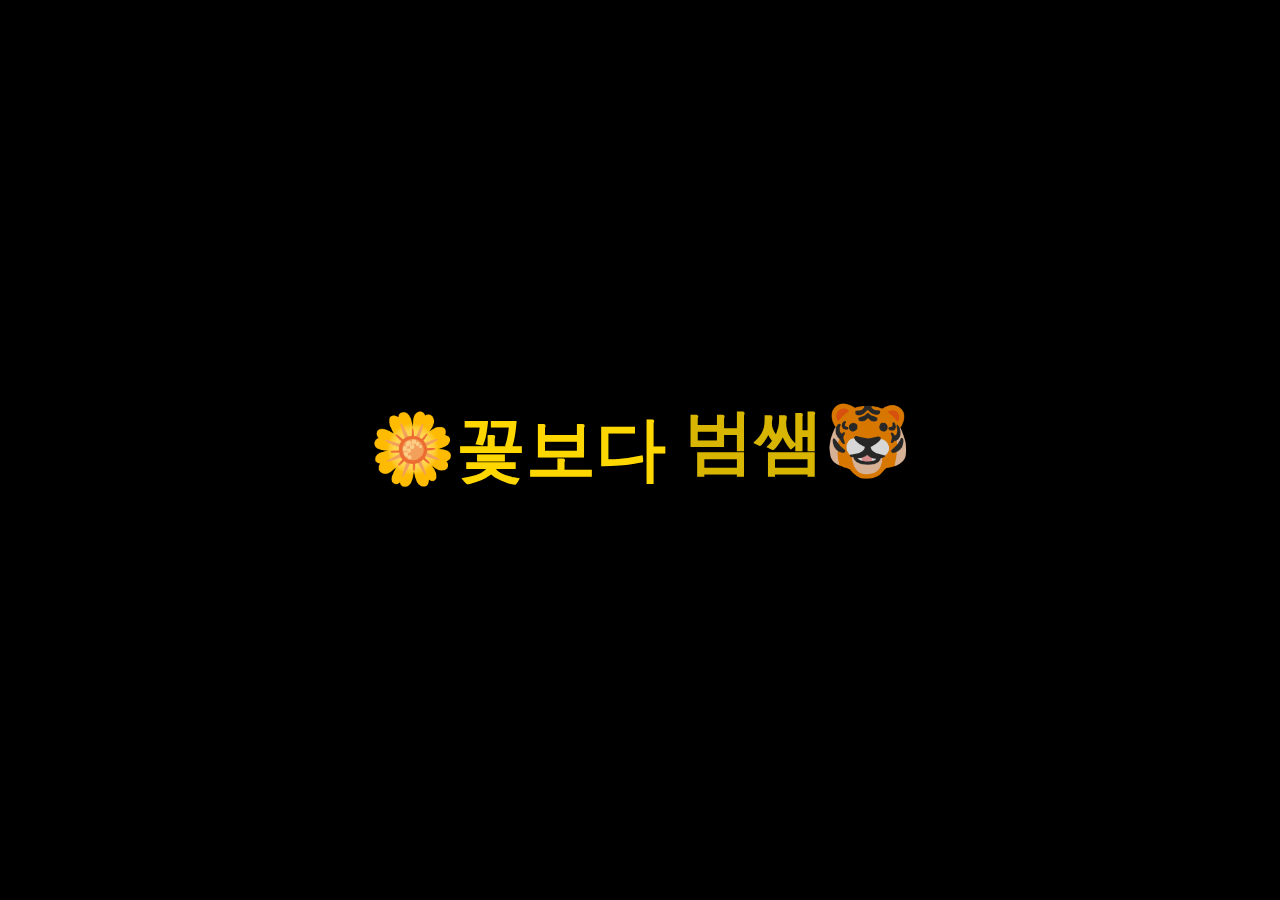
<file: swiper/index.html>
<!DOCTYPE html>
<html lang="en">
  <head>
    <meta charset="UTF-8" />
    <meta name="viewport" content="width=device-width, initial-scale=1.0" />
    <title>swiper_yanggeng</title>
    <link rel="stylesheet" href="style.css" />
    <script src="https://cdnjs.cloudflare.com/ajax/libs/gsap/3.12.5/gsap.min.js"></script>
    <script src="split.js"></script>
    <script src="https://cdn.jsdelivr.net/npm/swiper@11/swiper-bundle.min.js"></script>
    <script src="main.js" type="module"></script>
  </head>

  <body>
    <div class="wrapper">
      <div class="container">
        <h1 class="title">🌼꽃보다 범쌤🐯</h1>
        <div class="topBar"></div>
        <div class="sideProfile">
          <div class="audio-controls">
            <div class="audio-header">
              <h3 class="audio-title">SS501 - 내 머리가 나빠서🎧.BGM</h3>
              <p class="audio-title-sub">
                재생버튼 누르고 제 홈피 구경하세요 (˵¯͒⌄¯͒˵)
              </p>
              <div class="audio-button">
                <button class="button" id="toggleAudioButton">⏯️</button>
                <button class="button" id="stopAudioButton">⏹️</button>
                <div class="src">
                  <svg
                    xmlns="http://www.w3.org/2000/svg"
                    xmlns:xlink="http://www.w3.org/1999/xlink"
                    style="margin: auto; background: #fff; display: block"
                    width="60px"
                    height="60px"
                    viewBox="0 0 100 100"
                    preserveAspectRatio="xMidYMid">
                    <defs>
                      <filter
                        id="ldio-lvb0v60s8ko-filter"
                        filterUnits="userSpaceOnUse"
                        x="0"
                        y="0"
                        width="100"
                        height="100">
                        <feGaussianBlur
                          in="SourceGraphic"
                          stdDeviation="3"></feGaussianBlur>
                        <feComponentTransfer result="cutoff">
                          <feFuncA
                            type="linear"
                            slope="10"
                            intercept="-5"></feFuncA>
                        </feComponentTransfer>
                      </filter>
                    </defs>
                    <g filter="url(#ldio-lvb0v60s8ko-filter)">
                      <circle
                        cx="78"
                        cy="131.40866259694397"
                        r="12"
                        fill="#e15b64">
                        <animate
                          attributeName="cy"
                          values="131.40866259694397;-2.364555439794687"
                          keyTimes="0;1"
                          dur="1s"
                          repeatCount="indefinite"
                          begin="-0.31903317677721077s"></animate>
                        <animate
                          attributeName="r"
                          values="12;0;0"
                          keyTimes="0;0.7045069885336972;1"
                          dur="1s"
                          repeatCount="indefinite"
                          begin="-0.31903317677721077s"></animate>
                      </circle>
                      <circle
                        cx="37"
                        cy="118.21661440714279"
                        r="17"
                        fill="#e15b64">
                        <animate
                          attributeName="cy"
                          values="118.21661440714279;-10.990490297218848"
                          keyTimes="0;1"
                          dur="1s"
                          repeatCount="indefinite"
                          begin="-0.4583049501738776s"></animate>
                        <animate
                          attributeName="r"
                          values="17;0;0"
                          keyTimes="0;0.8358402793619897;1"
                          dur="1s"
                          repeatCount="indefinite"
                          begin="-0.4583049501738776s"></animate>
                      </circle>
                      <circle
                        cx="83"
                        cy="108.3767664904369"
                        r="4"
                        fill="#e15b64">
                        <animate
                          attributeName="cy"
                          values="108.3767664904369;11.78479329059621"
                          keyTimes="0;1"
                          dur="1s"
                          repeatCount="indefinite"
                          begin="-0.528971352382795s"></animate>
                        <animate
                          attributeName="r"
                          values="4;0;0"
                          keyTimes="0;0.9152246343779129;1"
                          dur="1s"
                          repeatCount="indefinite"
                          begin="-0.528971352382795s"></animate>
                      </circle>
                      <circle
                        cx="15"
                        cy="108.34518410239063"
                        r="7"
                        fill="#e15b64">
                        <animate
                          attributeName="cy"
                          values="108.34518410239063;-5.284621068504974"
                          keyTimes="0;1"
                          dur="1s"
                          repeatCount="indefinite"
                          begin="-0.25056360473481676s"></animate>
                        <animate
                          attributeName="r"
                          values="7;0;0"
                          keyTimes="0;0.7776176060733255;1"
                          dur="1s"
                          repeatCount="indefinite"
                          begin="-0.25056360473481676s"></animate>
                      </circle>
                      <circle
                        cx="49"
                        cy="139.6917829889327"
                        r="37"
                        fill="#e15b64">
                        <animate
                          attributeName="cy"
                          values="139.6917829889327;-33.19995499812536"
                          keyTimes="0;1"
                          dur="1s"
                          repeatCount="indefinite"
                          begin="-0.367871863476841s"></animate>
                        <animate
                          attributeName="r"
                          values="37;0;0"
                          keyTimes="0;0.8553415330177708;1"
                          dur="1s"
                          repeatCount="indefinite"
                          begin="-0.367871863476841s"></animate>
                      </circle>
                      <circle
                        cx="61"
                        cy="132.1959287373966"
                        r="30"
                        fill="#e15b64">
                        <animate
                          attributeName="cy"
                          values="132.1959287373966;-15.472792657920454"
                          keyTimes="0;1"
                          dur="1s"
                          repeatCount="indefinite"
                          begin="-0.3807811825294307s"></animate>
                        <animate
                          attributeName="r"
                          values="30;0;0"
                          keyTimes="0;0.8954671285061063;1"
                          dur="1s"
                          repeatCount="indefinite"
                          begin="-0.3807811825294307s"></animate>
                      </circle>
                      <circle
                        cx="46"
                        cy="126.76641062725618"
                        r="26"
                        fill="#e15b64">
                        <animate
                          attributeName="cy"
                          values="126.76641062725618;-24.9787067749549"
                          keyTimes="0;1"
                          dur="1s"
                          repeatCount="indefinite"
                          begin="-0.3993687855639314s"></animate>
                        <animate
                          attributeName="r"
                          values="26;0;0"
                          keyTimes="0;0.6790359242507685;1"
                          dur="1s"
                          repeatCount="indefinite"
                          begin="-0.3993687855639314s"></animate>
                      </circle>
                      <circle
                        cx="70"
                        cy="133.04051173687694"
                        r="14"
                        fill="#e15b64">
                        <animate
                          attributeName="cy"
                          values="133.04051173687694;-3.5901806599015593"
                          keyTimes="0;1"
                          dur="1s"
                          repeatCount="indefinite"
                          begin="-0.5691580255781321s"></animate>
                        <animate
                          attributeName="r"
                          values="14;0;0"
                          keyTimes="0;0.7607738345514329;1"
                          dur="1s"
                          repeatCount="indefinite"
                          begin="-0.5691580255781321s"></animate>
                      </circle>
                      <circle
                        cx="68"
                        cy="123.47479309516419"
                        r="23"
                        fill="#e15b64">
                        <animate
                          attributeName="cy"
                          values="123.47479309516419;-17.24849129446063"
                          keyTimes="0;1"
                          dur="1s"
                          repeatCount="indefinite"
                          begin="-0.9179006905520026s"></animate>
                        <animate
                          attributeName="r"
                          values="23;0;0"
                          keyTimes="0;0.8439310788188347;1"
                          dur="1s"
                          repeatCount="indefinite"
                          begin="-0.9179006905520026s"></animate>
                      </circle>
                      <circle
                        cx="52"
                        cy="115.357721759478"
                        r="12"
                        fill="#e15b64">
                        <animate
                          attributeName="cy"
                          values="115.357721759478;-3.2912350816648868"
                          keyTimes="0;1"
                          dur="1s"
                          repeatCount="indefinite"
                          begin="-0.6978796961474529s"></animate>
                        <animate
                          attributeName="r"
                          values="12;0;0"
                          keyTimes="0;0.9656976265666697;1"
                          dur="1s"
                          repeatCount="indefinite"
                          begin="-0.6978796961474529s"></animate>
                      </circle>
                      <circle
                        cx="39"
                        cy="127.70348744855876"
                        r="21"
                        fill="#e15b64">
                        <animate
                          attributeName="cy"
                          values="127.70348744855876;-9.998140006767068"
                          keyTimes="0;1"
                          dur="1s"
                          repeatCount="indefinite"
                          begin="-0.05635831681289982s"></animate>
                        <animate
                          attributeName="r"
                          values="21;0;0"
                          keyTimes="0;0.6591120083833901;1"
                          dur="1s"
                          repeatCount="indefinite"
                          begin="-0.05635831681289982s"></animate>
                      </circle>
                      <circle
                        cx="33"
                        cy="127.76023496135247"
                        r="27"
                        fill="#e15b64">
                        <animate
                          attributeName="cy"
                          values="127.76023496135247;-9.469392344023383"
                          keyTimes="0;1"
                          dur="1s"
                          repeatCount="indefinite"
                          begin="-0.9805058050874205s"></animate>
                        <animate
                          attributeName="r"
                          values="27;0;0"
                          keyTimes="0;0.8991054979929425;1"
                          dur="1s"
                          repeatCount="indefinite"
                          begin="-0.9805058050874205s"></animate>
                      </circle>
                      <circle
                        cx="51"
                        cy="164.0703358858051"
                        r="45"
                        fill="#e15b64">
                        <animate
                          attributeName="cy"
                          values="164.0703358858051;-35.62489016027243"
                          keyTimes="0;1"
                          dur="1s"
                          repeatCount="indefinite"
                          begin="-0.3444840209198894s"></animate>
                        <animate
                          attributeName="r"
                          values="45;0;0"
                          keyTimes="0;0.6442596776813067;1"
                          dur="1s"
                          repeatCount="indefinite"
                          begin="-0.3444840209198894s"></animate>
                      </circle>
                      <circle
                        cx="54"
                        cy="153.82209218209448"
                        r="43"
                        fill="#e15b64">
                        <animate
                          attributeName="cy"
                          values="153.82209218209448;-27.199863730922644"
                          keyTimes="0;1"
                          dur="1s"
                          repeatCount="indefinite"
                          begin="-0.09843077786500132s"></animate>
                        <animate
                          attributeName="r"
                          values="43;0;0"
                          keyTimes="0;0.9509581118726842;1"
                          dur="1s"
                          repeatCount="indefinite"
                          begin="-0.09843077786500132s"></animate>
                      </circle>
                      <circle
                        cx="53"
                        cy="157.6443065889615"
                        r="40"
                        fill="#e15b64">
                        <animate
                          attributeName="cy"
                          values="157.6443065889615;-25.77163946256961"
                          keyTimes="0;1"
                          dur="1s"
                          repeatCount="indefinite"
                          begin="-0.7565260615190856s"></animate>
                        <animate
                          attributeName="r"
                          values="40;0;0"
                          keyTimes="0;0.9488605675492409;1"
                          dur="1s"
                          repeatCount="indefinite"
                          begin="-0.7565260615190856s"></animate>
                      </circle>
                      <circle
                        cx="66"
                        cy="143.38490780849273"
                        r="31"
                        fill="#e15b64">
                        <animate
                          attributeName="cy"
                          values="143.38490780849273;-15.880583990634605"
                          keyTimes="0;1"
                          dur="1s"
                          repeatCount="indefinite"
                          begin="-0.1151584412877622s"></animate>
                        <animate
                          attributeName="r"
                          values="31;0;0"
                          keyTimes="0;0.9245947912329572;1"
                          dur="1s"
                          repeatCount="indefinite"
                          begin="-0.1151584412877622s"></animate>
                      </circle>
                      <circle
                        cx="51"
                        cy="152.66070770404002"
                        r="44"
                        fill="#e15b64">
                        <animate
                          attributeName="cy"
                          values="152.66070770404002;-24.74061393633461"
                          keyTimes="0;1"
                          dur="1s"
                          repeatCount="indefinite"
                          begin="-0.9250219335878802s"></animate>
                        <animate
                          attributeName="r"
                          values="44;0;0"
                          keyTimes="0;0.7463420570116167;1"
                          dur="1s"
                          repeatCount="indefinite"
                          begin="-0.9250219335878802s"></animate>
                      </circle>
                      <circle
                        cx="76"
                        cy="125.49855170473255"
                        r="9"
                        fill="#e15b64">
                        <animate
                          attributeName="cy"
                          values="125.49855170473255;-5.143688700204146"
                          keyTimes="0;1"
                          dur="1s"
                          repeatCount="indefinite"
                          begin="-0.8699524335747664s"></animate>
                        <animate
                          attributeName="r"
                          values="9;0;0"
                          keyTimes="0;0.5591642251753117;1"
                          dur="1s"
                          repeatCount="indefinite"
                          begin="-0.8699524335747664s"></animate>
                      </circle>
                      <circle
                        cx="80"
                        cy="124.97709225351932"
                        r="11"
                        fill="#e15b64">
                        <animate
                          attributeName="cy"
                          values="124.97709225351932;3.2349622328617507"
                          keyTimes="0;1"
                          dur="1s"
                          repeatCount="indefinite"
                          begin="-0.6452177783610669s"></animate>
                        <animate
                          attributeName="r"
                          values="11;0;0"
                          keyTimes="0;0.5458093927385739;1"
                          dur="1s"
                          repeatCount="indefinite"
                          begin="-0.6452177783610669s"></animate>
                      </circle>
                      <circle
                        cx="45"
                        cy="144.44147615717628"
                        r="25"
                        fill="#e15b64">
                        <animate
                          attributeName="cy"
                          values="144.44147615717628;-8.847786606978762"
                          keyTimes="0;1"
                          dur="1s"
                          repeatCount="indefinite"
                          begin="-0.879418614426378s"></animate>
                        <animate
                          attributeName="r"
                          values="25;0;0"
                          keyTimes="0;0.5813316776785329;1"
                          dur="1s"
                          repeatCount="indefinite"
                          begin="-0.879418614426378s"></animate>
                      </circle>
                      <circle
                        cx="55"
                        cy="151.98568227745167"
                        r="40"
                        fill="#e15b64">
                        <animate
                          attributeName="cy"
                          values="151.98568227745167;-34.033279215073534"
                          keyTimes="0;1"
                          dur="1s"
                          repeatCount="indefinite"
                          begin="-0.5946720404644115s"></animate>
                        <animate
                          attributeName="r"
                          values="40;0;0"
                          keyTimes="0;0.7318287872542686;1"
                          dur="1s"
                          repeatCount="indefinite"
                          begin="-0.5946720404644115s"></animate>
                      </circle>
                      <circle
                        cx="75"
                        cy="116.84819722990052"
                        r="9"
                        fill="#e15b64">
                        <animate
                          attributeName="cy"
                          values="116.84819722990052;9.803082351789445"
                          keyTimes="0;1"
                          dur="1s"
                          repeatCount="indefinite"
                          begin="-0.025860454692582024s"></animate>
                        <animate
                          attributeName="r"
                          values="9;0;0"
                          keyTimes="0;0.8782208760962124;1"
                          dur="1s"
                          repeatCount="indefinite"
                          begin="-0.025860454692582024s"></animate>
                      </circle>
                      <circle
                        cx="8"
                        cy="120.16651337109742"
                        r="5"
                        fill="#e15b64">
                        <animate
                          attributeName="cy"
                          values="120.16651337109742;6.287952318511518"
                          keyTimes="0;1"
                          dur="1s"
                          repeatCount="indefinite"
                          begin="-0.10049680311812814s"></animate>
                        <animate
                          attributeName="r"
                          values="5;0;0"
                          keyTimes="0;0.8761674507448485;1"
                          dur="1s"
                          repeatCount="indefinite"
                          begin="-0.10049680311812814s"></animate>
                      </circle>
                      <circle
                        cx="46"
                        cy="161.59586719586093"
                        r="45"
                        fill="#e15b64">
                        <animate
                          attributeName="cy"
                          values="161.59586719586093;-25.339202323367562"
                          keyTimes="0;1"
                          dur="1s"
                          repeatCount="indefinite"
                          begin="-0.009554899336107425s"></animate>
                        <animate
                          attributeName="r"
                          values="45;0;0"
                          keyTimes="0;0.8590065594857668;1"
                          dur="1s"
                          repeatCount="indefinite"
                          begin="-0.009554899336107425s"></animate>
                      </circle>
                      <circle
                        cx="25"
                        cy="136.30463036174257"
                        r="20"
                        fill="#e15b64">
                        <animate
                          attributeName="cy"
                          values="136.30463036174257;-10.531490478510745"
                          keyTimes="0;1"
                          dur="1s"
                          repeatCount="indefinite"
                          begin="-0.390667727019574s"></animate>
                        <animate
                          attributeName="r"
                          values="20;0;0"
                          keyTimes="0;0.7317183537261064;1"
                          dur="1s"
                          repeatCount="indefinite"
                          begin="-0.390667727019574s"></animate>
                      </circle>
                      <circle
                        cx="48"
                        cy="137.27763339886192"
                        r="30"
                        fill="#e15b64">
                        <animate
                          attributeName="cy"
                          values="137.27763339886192;-29.263050199222718"
                          keyTimes="0;1"
                          dur="1s"
                          repeatCount="indefinite"
                          begin="-0.102892612934953s"></animate>
                        <animate
                          attributeName="r"
                          values="30;0;0"
                          keyTimes="0;0.9238170116943183;1"
                          dur="1s"
                          repeatCount="indefinite"
                          begin="-0.102892612934953s"></animate>
                      </circle>
                      <circle
                        cx="24"
                        cy="105.3766492265519"
                        r="5"
                        fill="#e15b64">
                        <animate
                          attributeName="cy"
                          values="105.3766492265519;8.693026575694516"
                          keyTimes="0;1"
                          dur="1s"
                          repeatCount="indefinite"
                          begin="-0.600039186570344s"></animate>
                        <animate
                          attributeName="r"
                          values="5;0;0"
                          keyTimes="0;0.8506528791330391;1"
                          dur="1s"
                          repeatCount="indefinite"
                          begin="-0.600039186570344s"></animate>
                      </circle>
                      <circle
                        cx="72"
                        cy="124.33381263554716"
                        r="11"
                        fill="#e15b64">
                        <animate
                          attributeName="cy"
                          values="124.33381263554716;3.9935694248451377"
                          keyTimes="0;1"
                          dur="1s"
                          repeatCount="indefinite"
                          begin="-0.03509398876740799s"></animate>
                        <animate
                          attributeName="r"
                          values="11;0;0"
                          keyTimes="0;0.5001544405994512;1"
                          dur="1s"
                          repeatCount="indefinite"
                          begin="-0.03509398876740799s"></animate>
                      </circle>
                      <circle
                        cx="26"
                        cy="119.38834098125594"
                        r="18"
                        fill="#e15b64">
                        <animate
                          attributeName="cy"
                          values="119.38834098125594;-14.677970642317867"
                          keyTimes="0;1"
                          dur="1s"
                          repeatCount="indefinite"
                          begin="-0.02271145148801934s"></animate>
                        <animate
                          attributeName="r"
                          values="18;0;0"
                          keyTimes="0;0.6755727759193687;1"
                          dur="1s"
                          repeatCount="indefinite"
                          begin="-0.02271145148801934s"></animate>
                      </circle>
                      <circle
                        cx="50"
                        cy="137.22538733108814"
                        r="29"
                        fill="#e15b64">
                        <animate
                          attributeName="cy"
                          values="137.22538733108814;-12.553707057129031"
                          keyTimes="0;1"
                          dur="1s"
                          repeatCount="indefinite"
                          begin="-0.5423474437323086s"></animate>
                        <animate
                          attributeName="r"
                          values="29;0;0"
                          keyTimes="0;0.6301810726113738;1"
                          dur="1s"
                          repeatCount="indefinite"
                          begin="-0.5423474437323086s"></animate>
                      </circle>
                      <circle
                        cx="52"
                        cy="137.10632811741561"
                        r="29"
                        fill="#e15b64">
                        <animate
                          attributeName="cy"
                          values="137.10632811741561;-26.863640923861652"
                          keyTimes="0;1"
                          dur="1s"
                          repeatCount="indefinite"
                          begin="-0.2236858225321383s"></animate>
                        <animate
                          attributeName="r"
                          values="29;0;0"
                          keyTimes="0;0.7738496625502217;1"
                          dur="1s"
                          repeatCount="indefinite"
                          begin="-0.2236858225321383s"></animate>
                      </circle>
                      <circle
                        cx="71"
                        cy="117.84658799930583"
                        r="10"
                        fill="#e15b64">
                        <animate
                          attributeName="cy"
                          values="117.84658799930583;0.2302292510110746"
                          keyTimes="0;1"
                          dur="1s"
                          repeatCount="indefinite"
                          begin="-0.23721267651567812s"></animate>
                        <animate
                          attributeName="r"
                          values="10;0;0"
                          keyTimes="0;0.8000636993059259;1"
                          dur="1s"
                          repeatCount="indefinite"
                          begin="-0.23721267651567812s"></animate>
                      </circle>
                      <circle
                        cx="45"
                        cy="136.27902498382934"
                        r="33"
                        fill="#e15b64">
                        <animate
                          attributeName="cy"
                          values="136.27902498382934;-13.12237655312321"
                          keyTimes="0;1"
                          dur="1s"
                          repeatCount="indefinite"
                          begin="-0.08816964589363119s"></animate>
                        <animate
                          attributeName="r"
                          values="33;0;0"
                          keyTimes="0;0.7191355618748791;1"
                          dur="1s"
                          repeatCount="indefinite"
                          begin="-0.08816964589363119s"></animate>
                      </circle>
                      <circle
                        cx="15"
                        cy="121.50705358088358"
                        r="12"
                        fill="#e15b64">
                        <animate
                          attributeName="cy"
                          values="121.50705358088358;3.790018395282047"
                          keyTimes="0;1"
                          dur="1s"
                          repeatCount="indefinite"
                          begin="-0.35574638886303167s"></animate>
                        <animate
                          attributeName="r"
                          values="12;0;0"
                          keyTimes="0;0.7849557479584499;1"
                          dur="1s"
                          repeatCount="indefinite"
                          begin="-0.35574638886303167s"></animate>
                      </circle>
                      <circle
                        cx="71"
                        cy="124.03121410683923"
                        r="9"
                        fill="#e15b64">
                        <animate
                          attributeName="cy"
                          values="124.03121410683923;-4.543505589179154"
                          keyTimes="0;1"
                          dur="1s"
                          repeatCount="indefinite"
                          begin="-0.9918310092212639s"></animate>
                        <animate
                          attributeName="r"
                          values="9;0;0"
                          keyTimes="0;0.8774500060420076;1"
                          dur="1s"
                          repeatCount="indefinite"
                          begin="-0.9918310092212639s"></animate>
                      </circle>
                      <circle
                        cx="52"
                        cy="149.63252613171807"
                        r="43"
                        fill="#e15b64">
                        <animate
                          attributeName="cy"
                          values="149.63252613171807;-34.400440751852614"
                          keyTimes="0;1"
                          dur="1s"
                          repeatCount="indefinite"
                          begin="-0.5690550292176892s"></animate>
                        <animate
                          attributeName="r"
                          values="43;0;0"
                          keyTimes="0;0.7142352665017482;1"
                          dur="1s"
                          repeatCount="indefinite"
                          begin="-0.5690550292176892s"></animate>
                      </circle>
                      <circle
                        cx="61"
                        cy="146.91898252643733"
                        r="27"
                        fill="#e15b64">
                        <animate
                          attributeName="cy"
                          values="146.91898252643733;-15.564103091323116"
                          keyTimes="0;1"
                          dur="1s"
                          repeatCount="indefinite"
                          begin="-0.03111361597408857s"></animate>
                        <animate
                          attributeName="r"
                          values="27;0;0"
                          keyTimes="0;0.7346079993377418;1"
                          dur="1s"
                          repeatCount="indefinite"
                          begin="-0.03111361597408857s"></animate>
                      </circle>
                      <circle
                        cx="54"
                        cy="144.43605861442575"
                        r="41"
                        fill="#e15b64">
                        <animate
                          attributeName="cy"
                          values="144.43605861442575;-33.71656798961292"
                          keyTimes="0;1"
                          dur="1s"
                          repeatCount="indefinite"
                          begin="-0.7328621167814566s"></animate>
                        <animate
                          attributeName="r"
                          values="41;0;0"
                          keyTimes="0;0.94262704727694;1"
                          dur="1s"
                          repeatCount="indefinite"
                          begin="-0.7328621167814566s"></animate>
                      </circle>
                      <circle
                        cx="6"
                        cy="118.19799815416906"
                        r="5"
                        fill="#e15b64">
                        <animate
                          attributeName="cy"
                          values="118.19799815416906;4.261364611852866"
                          keyTimes="0;1"
                          dur="1s"
                          repeatCount="indefinite"
                          begin="-0.19072028303905797s"></animate>
                        <animate
                          attributeName="r"
                          values="5;0;0"
                          keyTimes="0;0.9833068347279604;1"
                          dur="1s"
                          repeatCount="indefinite"
                          begin="-0.19072028303905797s"></animate>
                      </circle>
                      <circle
                        cx="78"
                        cy="127.08622880056014"
                        r="20"
                        fill="#e15b64">
                        <animate
                          attributeName="cy"
                          values="127.08622880056014;-12.798416617613814"
                          keyTimes="0;1"
                          dur="1s"
                          repeatCount="indefinite"
                          begin="-0.7278303530211179s"></animate>
                        <animate
                          attributeName="r"
                          values="20;0;0"
                          keyTimes="0;0.6950430509811549;1"
                          dur="1s"
                          repeatCount="indefinite"
                          begin="-0.7278303530211179s"></animate>
                      </circle>
                      <circle
                        cx="71"
                        cy="120.44963345731668"
                        r="11"
                        fill="#e15b64">
                        <animate
                          attributeName="cy"
                          values="120.44963345731668;2.6924626112438688"
                          keyTimes="0;1"
                          dur="1s"
                          repeatCount="indefinite"
                          begin="-0.8763522639075869s"></animate>
                        <animate
                          attributeName="r"
                          values="11;0;0"
                          keyTimes="0;0.9135345230000623;1"
                          dur="1s"
                          repeatCount="indefinite"
                          begin="-0.8763522639075869s"></animate>
                      </circle>
                      <circle
                        cx="30"
                        cy="142.4405578087709"
                        r="24"
                        fill="#e15b64">
                        <animate
                          attributeName="cy"
                          values="142.4405578087709;-8.80637743854837"
                          keyTimes="0;1"
                          dur="1s"
                          repeatCount="indefinite"
                          begin="-0.03478161285968584s"></animate>
                        <animate
                          attributeName="r"
                          values="24;0;0"
                          keyTimes="0;0.801293713087315;1"
                          dur="1s"
                          repeatCount="indefinite"
                          begin="-0.03478161285968584s"></animate>
                      </circle>
                      <circle
                        cx="56"
                        cy="139.7580386403514"
                        r="26"
                        fill="#e15b64">
                        <animate
                          attributeName="cy"
                          values="139.7580386403514;-17.06601151441761"
                          keyTimes="0;1"
                          dur="1s"
                          repeatCount="indefinite"
                          begin="-0.7308855546467441s"></animate>
                        <animate
                          attributeName="r"
                          values="26;0;0"
                          keyTimes="0;0.8132939567228804;1"
                          dur="1s"
                          repeatCount="indefinite"
                          begin="-0.7308855546467441s"></animate>
                      </circle>
                      <circle
                        cx="32"
                        cy="116.08030942120172"
                        r="11"
                        fill="#e15b64">
                        <animate
                          attributeName="cy"
                          values="116.08030942120172;-1.6502403047961103"
                          keyTimes="0;1"
                          dur="1s"
                          repeatCount="indefinite"
                          begin="-0.49239940745701705s"></animate>
                        <animate
                          attributeName="r"
                          values="11;0;0"
                          keyTimes="0;0.7859829451828181;1"
                          dur="1s"
                          repeatCount="indefinite"
                          begin="-0.49239940745701705s"></animate>
                      </circle>
                      <circle
                        cx="38"
                        cy="137.05370629215594"
                        r="33"
                        fill="#e15b64">
                        <animate
                          attributeName="cy"
                          values="137.05370629215594;-15.298450562086426"
                          keyTimes="0;1"
                          dur="1s"
                          repeatCount="indefinite"
                          begin="-0.1794119332262154s"></animate>
                        <animate
                          attributeName="r"
                          values="33;0;0"
                          keyTimes="0;0.8430349526074069;1"
                          dur="1s"
                          repeatCount="indefinite"
                          begin="-0.1794119332262154s"></animate>
                      </circle>
                      <circle
                        cx="51"
                        cy="153.919691598517"
                        r="38"
                        fill="#e15b64">
                        <animate
                          attributeName="cy"
                          values="153.919691598517;-34.113133574032446"
                          keyTimes="0;1"
                          dur="1s"
                          repeatCount="indefinite"
                          begin="-0.1778828489228228s"></animate>
                        <animate
                          attributeName="r"
                          values="38;0;0"
                          keyTimes="0;0.6896639231399706;1"
                          dur="1s"
                          repeatCount="indefinite"
                          begin="-0.1778828489228228s"></animate>
                      </circle>
                      <circle
                        cx="57"
                        cy="149.36334200198326"
                        r="31"
                        fill="#e15b64">
                        <animate
                          attributeName="cy"
                          values="149.36334200198326;-28.995797718298057"
                          keyTimes="0;1"
                          dur="1s"
                          repeatCount="indefinite"
                          begin="-0.3082665489815357s"></animate>
                        <animate
                          attributeName="r"
                          values="31;0;0"
                          keyTimes="0;0.7077952383115015;1"
                          dur="1s"
                          repeatCount="indefinite"
                          begin="-0.3082665489815357s"></animate>
                      </circle>
                      <circle
                        cx="64"
                        cy="115.23584852959385"
                        r="8"
                        fill="#e15b64">
                        <animate
                          attributeName="cy"
                          values="115.23584852959385;10.83757598419001"
                          keyTimes="0;1"
                          dur="1s"
                          repeatCount="indefinite"
                          begin="-0.48931240623911787s"></animate>
                        <animate
                          attributeName="r"
                          values="8;0;0"
                          keyTimes="0;0.7411219382089163;1"
                          dur="1s"
                          repeatCount="indefinite"
                          begin="-0.48931240623911787s"></animate>
                      </circle>
                      <circle
                        cx="59"
                        cy="150.2933570809571"
                        r="33"
                        fill="#e15b64">
                        <animate
                          attributeName="cy"
                          values="150.2933570809571;-27.176582486240974"
                          keyTimes="0;1"
                          dur="1s"
                          repeatCount="indefinite"
                          begin="-0.19812183584954313s"></animate>
                        <animate
                          attributeName="r"
                          values="33;0;0"
                          keyTimes="0;0.5370974254754763;1"
                          dur="1s"
                          repeatCount="indefinite"
                          begin="-0.19812183584954313s"></animate>
                      </circle>
                      <circle
                        cx="57"
                        cy="116.95119471084936"
                        r="12"
                        fill="#e15b64">
                        <animate
                          attributeName="cy"
                          values="116.95119471084936;-6.028260962931021"
                          keyTimes="0;1"
                          dur="1s"
                          repeatCount="indefinite"
                          begin="-0.8839301130413919s"></animate>
                        <animate
                          attributeName="r"
                          values="12;0;0"
                          keyTimes="0;0.7998222062763625;1"
                          dur="1s"
                          repeatCount="indefinite"
                          begin="-0.8839301130413919s"></animate>
                      </circle>
                    </g>
                    <g filter="url(#ldio-lvb0v60s8ko-filter)">
                      <circle
                        cx="44"
                        cy="113.69254119223852"
                        r="10"
                        fill="#f47e60">
                        <animate
                          attributeName="cy"
                          values="113.69254119223852;0.012053877406060565"
                          keyTimes="0;1"
                          dur="1s"
                          repeatCount="indefinite"
                          begin="-0.3582322467373211s"></animate>
                        <animate
                          attributeName="r"
                          values="10;0;0"
                          keyTimes="0;0.6242388228353491;1"
                          dur="1s"
                          repeatCount="indefinite"
                          begin="-0.3582322467373211s"></animate>
                      </circle>
                      <circle
                        cx="58"
                        cy="115.18250797061128"
                        r="6"
                        fill="#f47e60">
                        <animate
                          attributeName="cy"
                          values="115.18250797061128;3.4686546519693913"
                          keyTimes="0;1"
                          dur="1s"
                          repeatCount="indefinite"
                          begin="-0.24039192248973507s"></animate>
                        <animate
                          attributeName="r"
                          values="6;0;0"
                          keyTimes="0;0.9337201608971425;1"
                          dur="1s"
                          repeatCount="indefinite"
                          begin="-0.24039192248973507s"></animate>
                      </circle>
                      <circle
                        cx="33"
                        cy="141.73418328399686"
                        r="22"
                        fill="#f47e60">
                        <animate
                          attributeName="cy"
                          values="141.73418328399686;-9.68307129704918"
                          keyTimes="0;1"
                          dur="1s"
                          repeatCount="indefinite"
                          begin="-0.2806781159486036s"></animate>
                        <animate
                          attributeName="r"
                          values="22;0;0"
                          keyTimes="0;0.7073593761559449;1"
                          dur="1s"
                          repeatCount="indefinite"
                          begin="-0.2806781159486036s"></animate>
                      </circle>
                      <circle
                        cx="21"
                        cy="106.59903392554556"
                        r="6"
                        fill="#f47e60">
                        <animate
                          attributeName="cy"
                          values="106.59903392554556;5.943260910441351"
                          keyTimes="0;1"
                          dur="1s"
                          repeatCount="indefinite"
                          begin="-0.1945599794139592s"></animate>
                        <animate
                          attributeName="r"
                          values="6;0;0"
                          keyTimes="0;0.9048607536213932;1"
                          dur="1s"
                          repeatCount="indefinite"
                          begin="-0.1945599794139592s"></animate>
                      </circle>
                      <circle
                        cx="67"
                        cy="128.87614472951824"
                        r="24"
                        fill="#f47e60">
                        <animate
                          attributeName="cy"
                          values="128.87614472951824;-19.47126331539912"
                          keyTimes="0;1"
                          dur="1s"
                          repeatCount="indefinite"
                          begin="-0.5464549763057658s"></animate>
                        <animate
                          attributeName="r"
                          values="24;0;0"
                          keyTimes="0;0.5780003742423094;1"
                          dur="1s"
                          repeatCount="indefinite"
                          begin="-0.5464549763057658s"></animate>
                      </circle>
                      <circle
                        cx="42"
                        cy="139.86995167116436"
                        r="24"
                        fill="#f47e60">
                        <animate
                          attributeName="cy"
                          values="139.86995167116436;-19.084770498688712"
                          keyTimes="0;1"
                          dur="1s"
                          repeatCount="indefinite"
                          begin="-0.7081367636420963s"></animate>
                        <animate
                          attributeName="r"
                          values="24;0;0"
                          keyTimes="0;0.6012754305435961;1"
                          dur="1s"
                          repeatCount="indefinite"
                          begin="-0.7081367636420963s"></animate>
                      </circle>
                      <circle
                        cx="64"
                        cy="124.03042977973945"
                        r="6"
                        fill="#f47e60">
                        <animate
                          attributeName="cy"
                          values="124.03042977973945;-4.210696360919645"
                          keyTimes="0;1"
                          dur="1s"
                          repeatCount="indefinite"
                          begin="-0.8507443717776617s"></animate>
                        <animate
                          attributeName="r"
                          values="6;0;0"
                          keyTimes="0;0.8831212641718352;1"
                          dur="1s"
                          repeatCount="indefinite"
                          begin="-0.8507443717776617s"></animate>
                      </circle>
                      <circle
                        cx="58"
                        cy="141.16913888471788"
                        r="24"
                        fill="#f47e60">
                        <animate
                          attributeName="cy"
                          values="141.16913888471788;-14.639021354451819"
                          keyTimes="0;1"
                          dur="1s"
                          repeatCount="indefinite"
                          begin="-0.04638647705499532s"></animate>
                        <animate
                          attributeName="r"
                          values="24;0;0"
                          keyTimes="0;0.759729633321306;1"
                          dur="1s"
                          repeatCount="indefinite"
                          begin="-0.04638647705499532s"></animate>
                      </circle>
                      <circle
                        cx="40"
                        cy="143.11022179141986"
                        r="28"
                        fill="#f47e60">
                        <animate
                          attributeName="cy"
                          values="143.11022179141986;-8.188399562205738"
                          keyTimes="0;1"
                          dur="1s"
                          repeatCount="indefinite"
                          begin="-0.7455966509841723s"></animate>
                        <animate
                          attributeName="r"
                          values="28;0;0"
                          keyTimes="0;0.6341890972798685;1"
                          dur="1s"
                          repeatCount="indefinite"
                          begin="-0.7455966509841723s"></animate>
                      </circle>
                      <circle
                        cx="41"
                        cy="131.86659335546304"
                        r="13"
                        fill="#f47e60">
                        <animate
                          attributeName="cy"
                          values="131.86659335546304;-7.297106626388287"
                          keyTimes="0;1"
                          dur="1s"
                          repeatCount="indefinite"
                          begin="-0.4940022779403639s"></animate>
                        <animate
                          attributeName="r"
                          values="13;0;0"
                          keyTimes="0;0.6317937362428944;1"
                          dur="1s"
                          repeatCount="indefinite"
                          begin="-0.4940022779403639s"></animate>
                      </circle>
                      <circle
                        cx="46"
                        cy="140.22896395663867"
                        r="26"
                        fill="#f47e60">
                        <animate
                          attributeName="cy"
                          values="140.22896395663867;-21.58633115808421"
                          keyTimes="0;1"
                          dur="1s"
                          repeatCount="indefinite"
                          begin="-0.9782793303602726s"></animate>
                        <animate
                          attributeName="r"
                          values="26;0;0"
                          keyTimes="0;0.5374614962944896;1"
                          dur="1s"
                          repeatCount="indefinite"
                          begin="-0.9782793303602726s"></animate>
                      </circle>
                      <circle
                        cx="52"
                        cy="122.96542596810275"
                        r="13"
                        fill="#f47e60">
                        <animate
                          attributeName="cy"
                          values="122.96542596810275;-3.2692377141431646"
                          keyTimes="0;1"
                          dur="1s"
                          repeatCount="indefinite"
                          begin="-0.7315137566168937s"></animate>
                        <animate
                          attributeName="r"
                          values="13;0;0"
                          keyTimes="0;0.9401150276732664;1"
                          dur="1s"
                          repeatCount="indefinite"
                          begin="-0.7315137566168937s"></animate>
                      </circle>
                      <circle
                        cx="79"
                        cy="107.85449635087468"
                        r="4"
                        fill="#f47e60">
                        <animate
                          attributeName="cy"
                          values="107.85449635087468;1.6370512480751467"
                          keyTimes="0;1"
                          dur="1s"
                          repeatCount="indefinite"
                          begin="-0.29200378944902394s"></animate>
                        <animate
                          attributeName="r"
                          values="4;0;0"
                          keyTimes="0;0.6564435459226498;1"
                          dur="1s"
                          repeatCount="indefinite"
                          begin="-0.29200378944902394s"></animate>
                      </circle>
                      <circle
                        cx="90"
                        cy="119.79834862378914"
                        r="7"
                        fill="#f47e60">
                        <animate
                          attributeName="cy"
                          values="119.79834862378914;-0.2573532748362144"
                          keyTimes="0;1"
                          dur="1s"
                          repeatCount="indefinite"
                          begin="-0.02135112988758303s"></animate>
                        <animate
                          attributeName="r"
                          values="7;0;0"
                          keyTimes="0;0.5341029104115331;1"
                          dur="1s"
                          repeatCount="indefinite"
                          begin="-0.02135112988758303s"></animate>
                      </circle>
                      <circle
                        cx="40"
                        cy="133.87948346372764"
                        r="26"
                        fill="#f47e60">
                        <animate
                          attributeName="cy"
                          values="133.87948346372764;-8.023900053807854"
                          keyTimes="0;1"
                          dur="1s"
                          repeatCount="indefinite"
                          begin="-0.05355835857622537s"></animate>
                        <animate
                          attributeName="r"
                          values="26;0;0"
                          keyTimes="0;0.9862026856687007;1"
                          dur="1s"
                          repeatCount="indefinite"
                          begin="-0.05355835857622537s"></animate>
                      </circle>
                      <circle
                        cx="72"
                        cy="120.37569821535652"
                        r="20"
                        fill="#f47e60">
                        <animate
                          attributeName="cy"
                          values="120.37569821535652;-13.614267015740218"
                          keyTimes="0;1"
                          dur="1s"
                          repeatCount="indefinite"
                          begin="-0.6100855191726011s"></animate>
                        <animate
                          attributeName="r"
                          values="20;0;0"
                          keyTimes="0;0.7692584313188195;1"
                          dur="1s"
                          repeatCount="indefinite"
                          begin="-0.6100855191726011s"></animate>
                      </circle>
                      <circle
                        cx="44"
                        cy="117.19887839908779"
                        r="10"
                        fill="#f47e60">
                        <animate
                          attributeName="cy"
                          values="117.19887839908779;-9.17368834629177"
                          keyTimes="0;1"
                          dur="1s"
                          repeatCount="indefinite"
                          begin="-0.8833040535334384s"></animate>
                        <animate
                          attributeName="r"
                          values="10;0;0"
                          keyTimes="0;0.6079142767626098;1"
                          dur="1s"
                          repeatCount="indefinite"
                          begin="-0.8833040535334384s"></animate>
                      </circle>
                      <circle
                        cx="67"
                        cy="117.5590766153449"
                        r="17"
                        fill="#f47e60">
                        <animate
                          attributeName="cy"
                          values="117.5590766153449;-11.773656081282077"
                          keyTimes="0;1"
                          dur="1s"
                          repeatCount="indefinite"
                          begin="-0.8194822166422882s"></animate>
                        <animate
                          attributeName="r"
                          values="17;0;0"
                          keyTimes="0;0.7641351080953919;1"
                          dur="1s"
                          repeatCount="indefinite"
                          begin="-0.8194822166422882s"></animate>
                      </circle>
                      <circle
                        cx="65"
                        cy="136.64931630711587"
                        r="19"
                        fill="#f47e60">
                        <animate
                          attributeName="cy"
                          values="136.64931630711587;-14.11449722141963"
                          keyTimes="0;1"
                          dur="1s"
                          repeatCount="indefinite"
                          begin="-0.6064120060998315s"></animate>
                        <animate
                          attributeName="r"
                          values="19;0;0"
                          keyTimes="0;0.622511856687336;1"
                          dur="1s"
                          repeatCount="indefinite"
                          begin="-0.6064120060998315s"></animate>
                      </circle>
                      <circle
                        cx="55"
                        cy="110.96978989686293"
                        r="4"
                        fill="#f47e60">
                        <animate
                          attributeName="cy"
                          values="110.96978989686293;11.776317401360199"
                          keyTimes="0;1"
                          dur="1s"
                          repeatCount="indefinite"
                          begin="-0.2921733702045095s"></animate>
                        <animate
                          attributeName="r"
                          values="4;0;0"
                          keyTimes="0;0.6831163645478301;1"
                          dur="1s"
                          repeatCount="indefinite"
                          begin="-0.2921733702045095s"></animate>
                      </circle>
                      <circle
                        cx="3"
                        cy="108.70964647187998"
                        r="3"
                        fill="#f47e60">
                        <animate
                          attributeName="cy"
                          values="108.70964647187998;7.150894598389666"
                          keyTimes="0;1"
                          dur="1s"
                          repeatCount="indefinite"
                          begin="-0.4604326458392334s"></animate>
                        <animate
                          attributeName="r"
                          values="3;0;0"
                          keyTimes="0;0.526864514972114;1"
                          dur="1s"
                          repeatCount="indefinite"
                          begin="-0.4604326458392334s"></animate>
                      </circle>
                      <circle
                        cx="78"
                        cy="110.60100123889453"
                        r="6"
                        fill="#f47e60">
                        <animate
                          attributeName="cy"
                          values="110.60100123889453;4.07116655918249"
                          keyTimes="0;1"
                          dur="1s"
                          repeatCount="indefinite"
                          begin="-0.6352589069606578s"></animate>
                        <animate
                          attributeName="r"
                          values="6;0;0"
                          keyTimes="0;0.9076578865546334;1"
                          dur="1s"
                          repeatCount="indefinite"
                          begin="-0.6352589069606578s"></animate>
                      </circle>
                      <circle
                        cx="61"
                        cy="132.24825562647365"
                        r="14"
                        fill="#f47e60">
                        <animate
                          attributeName="cy"
                          values="132.24825562647365;-0.714561174854957"
                          keyTimes="0;1"
                          dur="1s"
                          repeatCount="indefinite"
                          begin="-0.26623018542578625s"></animate>
                        <animate
                          attributeName="r"
                          values="14;0;0"
                          keyTimes="0;0.6404125700885942;1"
                          dur="1s"
                          repeatCount="indefinite"
                          begin="-0.26623018542578625s"></animate>
                      </circle>
                      <circle
                        cx="42"
                        cy="136.64995302019727"
                        r="23"
                        fill="#f47e60">
                        <animate
                          attributeName="cy"
                          values="136.64995302019727;-15.978645133841944"
                          keyTimes="0;1"
                          dur="1s"
                          repeatCount="indefinite"
                          begin="-0.987699413963326s"></animate>
                        <animate
                          attributeName="r"
                          values="23;0;0"
                          keyTimes="0;0.7844711185334201;1"
                          dur="1s"
                          repeatCount="indefinite"
                          begin="-0.987699413963326s"></animate>
                      </circle>
                      <circle
                        cx="46"
                        cy="129.41950979545558"
                        r="23"
                        fill="#f47e60">
                        <animate
                          attributeName="cy"
                          values="129.41950979545558;-18.663130192774837"
                          keyTimes="0;1"
                          dur="1s"
                          repeatCount="indefinite"
                          begin="-0.6137557349154394s"></animate>
                        <animate
                          attributeName="r"
                          values="23;0;0"
                          keyTimes="0;0.9648792472843608;1"
                          dur="1s"
                          repeatCount="indefinite"
                          begin="-0.6137557349154394s"></animate>
                      </circle>
                      <circle
                        cx="47"
                        cy="130.5794466073288"
                        r="22"
                        fill="#f47e60">
                        <animate
                          attributeName="cy"
                          values="130.5794466073288;-3.071534331995906"
                          keyTimes="0;1"
                          dur="1s"
                          repeatCount="indefinite"
                          begin="-0.4494088714681308s"></animate>
                        <animate
                          attributeName="r"
                          values="22;0;0"
                          keyTimes="0;0.6796462993108776;1"
                          dur="1s"
                          repeatCount="indefinite"
                          begin="-0.4494088714681308s"></animate>
                      </circle>
                      <circle
                        cx="49"
                        cy="147.20870276831954"
                        r="29"
                        fill="#f47e60">
                        <animate
                          attributeName="cy"
                          values="147.20870276831954;-21.12342505230437"
                          keyTimes="0;1"
                          dur="1s"
                          repeatCount="indefinite"
                          begin="-0.21319034019140037s"></animate>
                        <animate
                          attributeName="r"
                          values="29;0;0"
                          keyTimes="0;0.6938069423134584;1"
                          dur="1s"
                          repeatCount="indefinite"
                          begin="-0.21319034019140037s"></animate>
                      </circle>
                      <circle
                        cx="62"
                        cy="139.9882317246607"
                        r="21"
                        fill="#f47e60">
                        <animate
                          attributeName="cy"
                          values="139.9882317246607;-13.353766135970243"
                          keyTimes="0;1"
                          dur="1s"
                          repeatCount="indefinite"
                          begin="-0.14545740070073698s"></animate>
                        <animate
                          attributeName="r"
                          values="21;0;0"
                          keyTimes="0;0.6750471469240454;1"
                          dur="1s"
                          repeatCount="indefinite"
                          begin="-0.14545740070073698s"></animate>
                      </circle>
                      <circle
                        cx="9"
                        cy="110.07743798193435"
                        r="7"
                        fill="#f47e60">
                        <animate
                          attributeName="cy"
                          values="110.07743798193435;1.3380658515088193"
                          keyTimes="0;1"
                          dur="1s"
                          repeatCount="indefinite"
                          begin="-0.3598364972980228s"></animate>
                        <animate
                          attributeName="r"
                          values="7;0;0"
                          keyTimes="0;0.7016809681923282;1"
                          dur="1s"
                          repeatCount="indefinite"
                          begin="-0.3598364972980228s"></animate>
                      </circle>
                      <circle
                        cx="58"
                        cy="146.92931247815216"
                        r="27"
                        fill="#f47e60">
                        <animate
                          attributeName="cy"
                          values="146.92931247815216;-25.722528788180934"
                          keyTimes="0;1"
                          dur="1s"
                          repeatCount="indefinite"
                          begin="-0.6129463808973776s"></animate>
                        <animate
                          attributeName="r"
                          values="27;0;0"
                          keyTimes="0;0.7004681550624212;1"
                          dur="1s"
                          repeatCount="indefinite"
                          begin="-0.6129463808973776s"></animate>
                      </circle>
                      <circle
                        cx="85"
                        cy="112.23400378587267"
                        r="11"
                        fill="#f47e60">
                        <animate
                          attributeName="cy"
                          values="112.23400378587267;7.823831208227592"
                          keyTimes="0;1"
                          dur="1s"
                          repeatCount="indefinite"
                          begin="-0.8175485276042891s"></animate>
                        <animate
                          attributeName="r"
                          values="11;0;0"
                          keyTimes="0;0.6245221348902751;1"
                          dur="1s"
                          repeatCount="indefinite"
                          begin="-0.8175485276042891s"></animate>
                      </circle>
                      <circle
                        cx="64"
                        cy="114.81782059958111"
                        r="14"
                        fill="#f47e60">
                        <animate
                          attributeName="cy"
                          values="114.81782059958111;-13.65726198073047"
                          keyTimes="0;1"
                          dur="1s"
                          repeatCount="indefinite"
                          begin="-0.9512794627314216s"></animate>
                        <animate
                          attributeName="r"
                          values="14;0;0"
                          keyTimes="0;0.7285231042371731;1"
                          dur="1s"
                          repeatCount="indefinite"
                          begin="-0.9512794627314216s"></animate>
                      </circle>
                      <circle
                        cx="41"
                        cy="121.93023638031718"
                        r="3"
                        fill="#f47e60">
                        <animate
                          attributeName="cy"
                          values="121.93023638031718;8.682248122256826"
                          keyTimes="0;1"
                          dur="1s"
                          repeatCount="indefinite"
                          begin="-0.5050304979377844s"></animate>
                        <animate
                          attributeName="r"
                          values="3;0;0"
                          keyTimes="0;0.9781643494709295;1"
                          dur="1s"
                          repeatCount="indefinite"
                          begin="-0.5050304979377844s"></animate>
                      </circle>
                      <circle
                        cx="12"
                        cy="112.47913413205072"
                        r="8"
                        fill="#f47e60">
                        <animate
                          attributeName="cy"
                          values="112.47913413205072;7.064687603721962"
                          keyTimes="0;1"
                          dur="1s"
                          repeatCount="indefinite"
                          begin="-0.011838130667045865s"></animate>
                        <animate
                          attributeName="r"
                          values="8;0;0"
                          keyTimes="0;0.851225691459531;1"
                          dur="1s"
                          repeatCount="indefinite"
                          begin="-0.011838130667045865s"></animate>
                      </circle>
                      <circle
                        cx="47"
                        cy="122.6900209131648"
                        r="17"
                        fill="#f47e60">
                        <animate
                          attributeName="cy"
                          values="122.6900209131648;-12.263855446925412"
                          keyTimes="0;1"
                          dur="1s"
                          repeatCount="indefinite"
                          begin="-0.42484802403744726s"></animate>
                        <animate
                          attributeName="r"
                          values="17;0;0"
                          keyTimes="0;0.9235585137712193;1"
                          dur="1s"
                          repeatCount="indefinite"
                          begin="-0.42484802403744726s"></animate>
                      </circle>
                      <circle
                        cx="88"
                        cy="126.41062834967605"
                        r="10"
                        fill="#f47e60">
                        <animate
                          attributeName="cy"
                          values="126.41062834967605;9.468028127780581"
                          keyTimes="0;1"
                          dur="1s"
                          repeatCount="indefinite"
                          begin="-0.8316982951609873s"></animate>
                        <animate
                          attributeName="r"
                          values="10;0;0"
                          keyTimes="0;0.9164396519854959;1"
                          dur="1s"
                          repeatCount="indefinite"
                          begin="-0.8316982951609873s"></animate>
                      </circle>
                      <circle
                        cx="37"
                        cy="109.47057300973444"
                        r="7"
                        fill="#f47e60">
                        <animate
                          attributeName="cy"
                          values="109.47057300973444;4.7660828003924856"
                          keyTimes="0;1"
                          dur="1s"
                          repeatCount="indefinite"
                          begin="-0.8426642380286338s"></animate>
                        <animate
                          attributeName="r"
                          values="7;0;0"
                          keyTimes="0;0.8569975047836906;1"
                          dur="1s"
                          repeatCount="indefinite"
                          begin="-0.8426642380286338s"></animate>
                      </circle>
                      <circle
                        cx="65"
                        cy="137.5412319573254"
                        r="29"
                        fill="#f47e60">
                        <animate
                          attributeName="cy"
                          values="137.5412319573254;-25.80239534895454"
                          keyTimes="0;1"
                          dur="1s"
                          repeatCount="indefinite"
                          begin="-0.649599819841816s"></animate>
                        <animate
                          attributeName="r"
                          values="29;0;0"
                          keyTimes="0;0.8446897244475928;1"
                          dur="1s"
                          repeatCount="indefinite"
                          begin="-0.649599819841816s"></animate>
                      </circle>
                      <circle
                        cx="51"
                        cy="146.28433399506005"
                        r="30"
                        fill="#f47e60">
                        <animate
                          attributeName="cy"
                          values="146.28433399506005;-15.275163840411103"
                          keyTimes="0;1"
                          dur="1s"
                          repeatCount="indefinite"
                          begin="-0.7987115536771066s"></animate>
                        <animate
                          attributeName="r"
                          values="30;0;0"
                          keyTimes="0;0.6582030199834781;1"
                          dur="1s"
                          repeatCount="indefinite"
                          begin="-0.7987115536771066s"></animate>
                      </circle>
                      <circle
                        cx="70"
                        cy="125.46700513765622"
                        r="25"
                        fill="#f47e60">
                        <animate
                          attributeName="cy"
                          values="125.46700513765622;-5.443236591380266"
                          keyTimes="0;1"
                          dur="1s"
                          repeatCount="indefinite"
                          begin="-0.5221983304926576s"></animate>
                        <animate
                          attributeName="r"
                          values="25;0;0"
                          keyTimes="0;0.7036431785475327;1"
                          dur="1s"
                          repeatCount="indefinite"
                          begin="-0.5221983304926576s"></animate>
                      </circle>
                      <circle
                        cx="89"
                        cy="109.25505146586318"
                        r="3"
                        fill="#f47e60">
                        <animate
                          attributeName="cy"
                          values="109.25505146586318;7.742962809834925"
                          keyTimes="0;1"
                          dur="1s"
                          repeatCount="indefinite"
                          begin="-0.9777988441569674s"></animate>
                        <animate
                          attributeName="r"
                          values="3;0;0"
                          keyTimes="0;0.6387913596388543;1"
                          dur="1s"
                          repeatCount="indefinite"
                          begin="-0.9777988441569674s"></animate>
                      </circle>
                      <circle
                        cx="49"
                        cy="128.0543627621593"
                        r="25"
                        fill="#f47e60">
                        <animate
                          attributeName="cy"
                          values="128.0543627621593;-11.309278121404445"
                          keyTimes="0;1"
                          dur="1s"
                          repeatCount="indefinite"
                          begin="-0.8013699228222186s"></animate>
                        <animate
                          attributeName="r"
                          values="25;0;0"
                          keyTimes="0;0.6393537408406028;1"
                          dur="1s"
                          repeatCount="indefinite"
                          begin="-0.8013699228222186s"></animate>
                      </circle>
                      <circle
                        cx="69"
                        cy="117.39280040290186"
                        r="3"
                        fill="#f47e60">
                        <animate
                          attributeName="cy"
                          values="117.39280040290186;2.245516971240498"
                          keyTimes="0;1"
                          dur="1s"
                          repeatCount="indefinite"
                          begin="-0.6854111280118351s"></animate>
                        <animate
                          attributeName="r"
                          values="3;0;0"
                          keyTimes="0;0.8315726711564921;1"
                          dur="1s"
                          repeatCount="indefinite"
                          begin="-0.6854111280118351s"></animate>
                      </circle>
                      <circle
                        cx="69"
                        cy="139.2609278852824"
                        r="25"
                        fill="#f47e60">
                        <animate
                          attributeName="cy"
                          values="139.2609278852824;-18.612296045726243"
                          keyTimes="0;1"
                          dur="1s"
                          repeatCount="indefinite"
                          begin="-0.4613034835315881s"></animate>
                        <animate
                          attributeName="r"
                          values="25;0;0"
                          keyTimes="0;0.5946250462982803;1"
                          dur="1s"
                          repeatCount="indefinite"
                          begin="-0.4613034835315881s"></animate>
                      </circle>
                      <circle
                        cx="86"
                        cy="120.06884870049161"
                        r="5"
                        fill="#f47e60">
                        <animate
                          attributeName="cy"
                          values="120.06884870049161;10.975539464326474"
                          keyTimes="0;1"
                          dur="1s"
                          repeatCount="indefinite"
                          begin="-0.7604375557500909s"></animate>
                        <animate
                          attributeName="r"
                          values="5;0;0"
                          keyTimes="0;0.809790645262044;1"
                          dur="1s"
                          repeatCount="indefinite"
                          begin="-0.7604375557500909s"></animate>
                      </circle>
                      <circle
                        cx="15"
                        cy="117.4790750940509"
                        r="15"
                        fill="#f47e60">
                        <animate
                          attributeName="cy"
                          values="117.4790750940509;-10.275680693127253"
                          keyTimes="0;1"
                          dur="1s"
                          repeatCount="indefinite"
                          begin="-0.4947865744847142s"></animate>
                        <animate
                          attributeName="r"
                          values="15;0;0"
                          keyTimes="0;0.9358382813860854;1"
                          dur="1s"
                          repeatCount="indefinite"
                          begin="-0.4947865744847142s"></animate>
                      </circle>
                      <circle
                        cx="34"
                        cy="132.75021581016475"
                        r="13"
                        fill="#f47e60">
                        <animate
                          attributeName="cy"
                          values="132.75021581016475;-4.21846254412322"
                          keyTimes="0;1"
                          dur="1s"
                          repeatCount="indefinite"
                          begin="-0.36490929076613s"></animate>
                        <animate
                          attributeName="r"
                          values="13;0;0"
                          keyTimes="0;0.9138325078632002;1"
                          dur="1s"
                          repeatCount="indefinite"
                          begin="-0.36490929076613s"></animate>
                      </circle>
                      <circle
                        cx="21"
                        cy="127.0890342540028"
                        r="14"
                        fill="#f47e60">
                        <animate
                          attributeName="cy"
                          values="127.0890342540028;3.55191413066251"
                          keyTimes="0;1"
                          dur="1s"
                          repeatCount="indefinite"
                          begin="-0.18740135429409222s"></animate>
                        <animate
                          attributeName="r"
                          values="14;0;0"
                          keyTimes="0;0.8450171331697307;1"
                          dur="1s"
                          repeatCount="indefinite"
                          begin="-0.18740135429409222s"></animate>
                      </circle>
                      <circle
                        cx="23"
                        cy="126.50635194633392"
                        r="23"
                        fill="#f47e60">
                        <animate
                          attributeName="cy"
                          values="126.50635194633392;-13.057017025966859"
                          keyTimes="0;1"
                          dur="1s"
                          repeatCount="indefinite"
                          begin="-0.031212059498836986s"></animate>
                        <animate
                          attributeName="r"
                          values="23;0;0"
                          keyTimes="0;0.5703643931063983;1"
                          dur="1s"
                          repeatCount="indefinite"
                          begin="-0.031212059498836986s"></animate>
                      </circle>
                      <circle
                        cx="41"
                        cy="132.2646244020602"
                        r="20"
                        fill="#f47e60">
                        <animate
                          attributeName="cy"
                          values="132.2646244020602;-3.5924480289297094"
                          keyTimes="0;1"
                          dur="1s"
                          repeatCount="indefinite"
                          begin="-0.09789684394438569s"></animate>
                        <animate
                          attributeName="r"
                          values="20;0;0"
                          keyTimes="0;0.9775706963819129;1"
                          dur="1s"
                          repeatCount="indefinite"
                          begin="-0.09789684394438569s"></animate>
                      </circle>
                    </g>
                    <g filter="url(#ldio-lvb0v60s8ko-filter)">
                      <circle
                        cx="33"
                        cy="105.80334049761095"
                        r="5"
                        fill="#f8b26a">
                        <animate
                          attributeName="cy"
                          values="105.80334049761095;11.554082721114867"
                          keyTimes="0;1"
                          dur="1s"
                          repeatCount="indefinite"
                          begin="-0.025696070091379974s"></animate>
                        <animate
                          attributeName="r"
                          values="5;0;0"
                          keyTimes="0;0.7952156845812215;1"
                          dur="1s"
                          repeatCount="indefinite"
                          begin="-0.025696070091379974s"></animate>
                      </circle>
                      <circle
                        cx="74"
                        cy="121.85087651574301"
                        r="16"
                        fill="#f8b26a">
                        <animate
                          attributeName="cy"
                          values="121.85087651574301;-7.921496473482414"
                          keyTimes="0;1"
                          dur="1s"
                          repeatCount="indefinite"
                          begin="-0.4291791938154941s"></animate>
                        <animate
                          attributeName="r"
                          values="16;0;0"
                          keyTimes="0;0.5283122742524764;1"
                          dur="1s"
                          repeatCount="indefinite"
                          begin="-0.4291791938154941s"></animate>
                      </circle>
                      <circle
                        cx="32"
                        cy="114.02851119715052"
                        r="7"
                        fill="#f8b26a">
                        <animate
                          attributeName="cy"
                          values="114.02851119715052;7.373692638329096"
                          keyTimes="0;1"
                          dur="1s"
                          repeatCount="indefinite"
                          begin="-0.8139121426546221s"></animate>
                        <animate
                          attributeName="r"
                          values="7;0;0"
                          keyTimes="0;0.7790931092836648;1"
                          dur="1s"
                          repeatCount="indefinite"
                          begin="-0.8139121426546221s"></animate>
                      </circle>
                      <circle
                        cx="83"
                        cy="118.54257739512498"
                        r="13"
                        fill="#f8b26a">
                        <animate
                          attributeName="cy"
                          values="118.54257739512498;-9.68072790501717"
                          keyTimes="0;1"
                          dur="1s"
                          repeatCount="indefinite"
                          begin="-0.4695068830792781s"></animate>
                        <animate
                          attributeName="r"
                          values="13;0;0"
                          keyTimes="0;0.6880220204558594;1"
                          dur="1s"
                          repeatCount="indefinite"
                          begin="-0.4695068830792781s"></animate>
                      </circle>
                      <circle
                        cx="73"
                        cy="120.08404304134362"
                        r="8"
                        fill="#f8b26a">
                        <animate
                          attributeName="cy"
                          values="120.08404304134362;6.343321105443136"
                          keyTimes="0;1"
                          dur="1s"
                          repeatCount="indefinite"
                          begin="-0.7631765528718049s"></animate>
                        <animate
                          attributeName="r"
                          values="8;0;0"
                          keyTimes="0;0.8028862900457058;1"
                          dur="1s"
                          repeatCount="indefinite"
                          begin="-0.7631765528718049s"></animate>
                      </circle>
                      <circle
                        cx="26"
                        cy="128.14551857131866"
                        r="12"
                        fill="#f8b26a">
                        <animate
                          attributeName="cy"
                          values="128.14551857131866;-6.682935122587311"
                          keyTimes="0;1"
                          dur="1s"
                          repeatCount="indefinite"
                          begin="-0.6887650294505545s"></animate>
                        <animate
                          attributeName="r"
                          values="12;0;0"
                          keyTimes="0;0.5670399463161785;1"
                          dur="1s"
                          repeatCount="indefinite"
                          begin="-0.6887650294505545s"></animate>
                      </circle>
                      <circle
                        cx="79"
                        cy="121.67287866721078"
                        r="11"
                        fill="#f8b26a">
                        <animate
                          attributeName="cy"
                          values="121.67287866721078;-1.3545160812653059"
                          keyTimes="0;1"
                          dur="1s"
                          repeatCount="indefinite"
                          begin="-0.051914583044329055s"></animate>
                        <animate
                          attributeName="r"
                          values="11;0;0"
                          keyTimes="0;0.687638555646917;1"
                          dur="1s"
                          repeatCount="indefinite"
                          begin="-0.051914583044329055s"></animate>
                      </circle>
                      <circle
                        cx="62"
                        cy="132.45635533153848"
                        r="13"
                        fill="#f8b26a">
                        <animate
                          attributeName="cy"
                          values="132.45635533153848;-9.86274651644072"
                          keyTimes="0;1"
                          dur="1s"
                          repeatCount="indefinite"
                          begin="-0.5644774864722826s"></animate>
                        <animate
                          attributeName="r"
                          values="13;0;0"
                          keyTimes="0;0.9442510126009642;1"
                          dur="1s"
                          repeatCount="indefinite"
                          begin="-0.5644774864722826s"></animate>
                      </circle>
                      <circle
                        cx="41"
                        cy="129.99441267163007"
                        r="16"
                        fill="#f8b26a">
                        <animate
                          attributeName="cy"
                          values="129.99441267163007;-3.8951371799562065"
                          keyTimes="0;1"
                          dur="1s"
                          repeatCount="indefinite"
                          begin="-0.6063741588438663s"></animate>
                        <animate
                          attributeName="r"
                          values="16;0;0"
                          keyTimes="0;0.5613250263743071;1"
                          dur="1s"
                          repeatCount="indefinite"
                          begin="-0.6063741588438663s"></animate>
                      </circle>
                      <circle
                        cx="65"
                        cy="125.31360350648838"
                        r="17"
                        fill="#f8b26a">
                        <animate
                          attributeName="cy"
                          values="125.31360350648838;0.5809019190778386"
                          keyTimes="0;1"
                          dur="1s"
                          repeatCount="indefinite"
                          begin="-0.03335526063763172s"></animate>
                        <animate
                          attributeName="r"
                          values="17;0;0"
                          keyTimes="0;0.9322182736731799;1"
                          dur="1s"
                          repeatCount="indefinite"
                          begin="-0.03335526063763172s"></animate>
                      </circle>
                      <circle
                        cx="47"
                        cy="115.03141034925244"
                        r="8"
                        fill="#f8b26a">
                        <animate
                          attributeName="cy"
                          values="115.03141034925244;-0.10788895459674386"
                          keyTimes="0;1"
                          dur="1s"
                          repeatCount="indefinite"
                          begin="-0.7137844091268262s"></animate>
                        <animate
                          attributeName="r"
                          values="8;0;0"
                          keyTimes="0;0.6434502281390784;1"
                          dur="1s"
                          repeatCount="indefinite"
                          begin="-0.7137844091268262s"></animate>
                      </circle>
                      <circle
                        cx="51"
                        cy="115.07794218629387"
                        r="15"
                        fill="#f8b26a">
                        <animate
                          attributeName="cy"
                          values="115.07794218629387;-8.939526601464788"
                          keyTimes="0;1"
                          dur="1s"
                          repeatCount="indefinite"
                          begin="-0.9781915503973047s"></animate>
                        <animate
                          attributeName="r"
                          values="15;0;0"
                          keyTimes="0;0.876827034519737;1"
                          dur="1s"
                          repeatCount="indefinite"
                          begin="-0.9781915503973047s"></animate>
                      </circle>
                      <circle
                        cx="82"
                        cy="122.49053875108518"
                        r="6"
                        fill="#f8b26a">
                        <animate
                          attributeName="cy"
                          values="122.49053875108518;4.980895790721217"
                          keyTimes="0;1"
                          dur="1s"
                          repeatCount="indefinite"
                          begin="-0.12119688048897159s"></animate>
                        <animate
                          attributeName="r"
                          values="6;0;0"
                          keyTimes="0;0.7744223966976512;1"
                          dur="1s"
                          repeatCount="indefinite"
                          begin="-0.12119688048897159s"></animate>
                      </circle>
                      <circle
                        cx="85"
                        cy="126.90490416420802"
                        r="12"
                        fill="#f8b26a">
                        <animate
                          attributeName="cy"
                          values="126.90490416420802;2.929280204199644"
                          keyTimes="0;1"
                          dur="1s"
                          repeatCount="indefinite"
                          begin="-0.19698471449485577s"></animate>
                        <animate
                          attributeName="r"
                          values="12;0;0"
                          keyTimes="0;0.500466049166075;1"
                          dur="1s"
                          repeatCount="indefinite"
                          begin="-0.19698471449485577s"></animate>
                      </circle>
                      <circle
                        cx="15"
                        cy="107.4425427041063"
                        r="4"
                        fill="#f8b26a">
                        <animate
                          attributeName="cy"
                          values="107.4425427041063;2.5801057891797354"
                          keyTimes="0;1"
                          dur="1s"
                          repeatCount="indefinite"
                          begin="-0.9590961829041154s"></animate>
                        <animate
                          attributeName="r"
                          values="4;0;0"
                          keyTimes="0;0.6408366673155844;1"
                          dur="1s"
                          repeatCount="indefinite"
                          begin="-0.9590961829041154s"></animate>
                      </circle>
                      <circle
                        cx="25"
                        cy="128.26953008779137"
                        r="15"
                        fill="#f8b26a">
                        <animate
                          attributeName="cy"
                          values="128.26953008779137;-9.621828064795427"
                          keyTimes="0;1"
                          dur="1s"
                          repeatCount="indefinite"
                          begin="-0.02889434385031131s"></animate>
                        <animate
                          attributeName="r"
                          values="15;0;0"
                          keyTimes="0;0.5337120881999138;1"
                          dur="1s"
                          repeatCount="indefinite"
                          begin="-0.02889434385031131s"></animate>
                      </circle>
                      <circle
                        cx="82"
                        cy="107.48230740050218"
                        r="3"
                        fill="#f8b26a">
                        <animate
                          attributeName="cy"
                          values="107.48230740050218;0.044008704078242644"
                          keyTimes="0;1"
                          dur="1s"
                          repeatCount="indefinite"
                          begin="-0.9704667623793419s"></animate>
                        <animate
                          attributeName="r"
                          values="3;0;0"
                          keyTimes="0;0.9407148952708805;1"
                          dur="1s"
                          repeatCount="indefinite"
                          begin="-0.9704667623793419s"></animate>
                      </circle>
                      <circle
                        cx="71"
                        cy="112.9853087276459"
                        r="12"
                        fill="#f8b26a">
                        <animate
                          attributeName="cy"
                          values="112.9853087276459;4.507730731141695"
                          keyTimes="0;1"
                          dur="1s"
                          repeatCount="indefinite"
                          begin="-0.5580098986861244s"></animate>
                        <animate
                          attributeName="r"
                          values="12;0;0"
                          keyTimes="0;0.533787417833859;1"
                          dur="1s"
                          repeatCount="indefinite"
                          begin="-0.5580098986861244s"></animate>
                      </circle>
                      <circle
                        cx="37"
                        cy="122.2464986482519"
                        r="15"
                        fill="#f8b26a">
                        <animate
                          attributeName="cy"
                          values="122.2464986482519;-7.574476430658663"
                          keyTimes="0;1"
                          dur="1s"
                          repeatCount="indefinite"
                          begin="-0.009268506470221594s"></animate>
                        <animate
                          attributeName="r"
                          values="15;0;0"
                          keyTimes="0;0.7563696206855466;1"
                          dur="1s"
                          repeatCount="indefinite"
                          begin="-0.009268506470221594s"></animate>
                      </circle>
                      <circle
                        cx="76"
                        cy="126.64131162354047"
                        r="13"
                        fill="#f8b26a">
                        <animate
                          attributeName="cy"
                          values="126.64131162354047;-11.874515366451504"
                          keyTimes="0;1"
                          dur="1s"
                          repeatCount="indefinite"
                          begin="-0.5961908946348475s"></animate>
                        <animate
                          attributeName="r"
                          values="13;0;0"
                          keyTimes="0;0.56964507776587;1"
                          dur="1s"
                          repeatCount="indefinite"
                          begin="-0.5961908946348475s"></animate>
                      </circle>
                      <circle
                        cx="72"
                        cy="120.7628343362692"
                        r="14"
                        fill="#f8b26a">
                        <animate
                          attributeName="cy"
                          values="120.7628343362692;-7.118322456702267"
                          keyTimes="0;1"
                          dur="1s"
                          repeatCount="indefinite"
                          begin="-0.0382544057029619s"></animate>
                        <animate
                          attributeName="r"
                          values="14;0;0"
                          keyTimes="0;0.7019728668796524;1"
                          dur="1s"
                          repeatCount="indefinite"
                          begin="-0.0382544057029619s"></animate>
                      </circle>
                      <circle
                        cx="59"
                        cy="125.49297367013335"
                        r="11"
                        fill="#f8b26a">
                        <animate
                          attributeName="cy"
                          values="125.49297367013335;2.4012450229983173"
                          keyTimes="0;1"
                          dur="1s"
                          repeatCount="indefinite"
                          begin="-0.8706740047484192s"></animate>
                        <animate
                          attributeName="r"
                          values="11;0;0"
                          keyTimes="0;0.8095913856608743;1"
                          dur="1s"
                          repeatCount="indefinite"
                          begin="-0.8706740047484192s"></animate>
                      </circle>
                      <circle
                        cx="83"
                        cy="121.40338927966869"
                        r="5"
                        fill="#f8b26a">
                        <animate
                          attributeName="cy"
                          values="121.40338927966869;-1.4251228984897413"
                          keyTimes="0;1"
                          dur="1s"
                          repeatCount="indefinite"
                          begin="-0.8069242175476752s"></animate>
                        <animate
                          attributeName="r"
                          values="5;0;0"
                          keyTimes="0;0.5332908586711148;1"
                          dur="1s"
                          repeatCount="indefinite"
                          begin="-0.8069242175476752s"></animate>
                      </circle>
                      <circle
                        cx="81"
                        cy="119.0283472548934"
                        r="13"
                        fill="#f8b26a">
                        <animate
                          attributeName="cy"
                          values="119.0283472548934;-4.8169169220090975"
                          keyTimes="0;1"
                          dur="1s"
                          repeatCount="indefinite"
                          begin="-0.34357541431738725s"></animate>
                        <animate
                          attributeName="r"
                          values="13;0;0"
                          keyTimes="0;0.6393069258818319;1"
                          dur="1s"
                          repeatCount="indefinite"
                          begin="-0.34357541431738725s"></animate>
                      </circle>
                      <circle
                        cx="7"
                        cy="126.75886510967466"
                        r="7"
                        fill="#f8b26a">
                        <animate
                          attributeName="cy"
                          values="126.75886510967466;2.9396956212215493"
                          keyTimes="0;1"
                          dur="1s"
                          repeatCount="indefinite"
                          begin="-0.8095657047596825s"></animate>
                        <animate
                          attributeName="r"
                          values="7;0;0"
                          keyTimes="0;0.9550048362340009;1"
                          dur="1s"
                          repeatCount="indefinite"
                          begin="-0.8095657047596825s"></animate>
                      </circle>
                      <circle
                        cx="78"
                        cy="107.4394177388542"
                        r="5"
                        fill="#f8b26a">
                        <animate
                          attributeName="cy"
                          values="107.4394177388542;-3.930893507157518"
                          keyTimes="0;1"
                          dur="1s"
                          repeatCount="indefinite"
                          begin="-0.12323284191950412s"></animate>
                        <animate
                          attributeName="r"
                          values="5;0;0"
                          keyTimes="0;0.5366835595036616;1"
                          dur="1s"
                          repeatCount="indefinite"
                          begin="-0.12323284191950412s"></animate>
                      </circle>
                      <circle
                        cx="85"
                        cy="117.02524085992464"
                        r="6"
                        fill="#f8b26a">
                        <animate
                          attributeName="cy"
                          values="117.02524085992464;9.775734510702058"
                          keyTimes="0;1"
                          dur="1s"
                          repeatCount="indefinite"
                          begin="-0.321327933399123s"></animate>
                        <animate
                          attributeName="r"
                          values="6;0;0"
                          keyTimes="0;0.7679560663562085;1"
                          dur="1s"
                          repeatCount="indefinite"
                          begin="-0.321327933399123s"></animate>
                      </circle>
                      <circle
                        cx="16"
                        cy="112.59285405124675"
                        r="7"
                        fill="#f8b26a">
                        <animate
                          attributeName="cy"
                          values="112.59285405124675;-3.3376249297883502"
                          keyTimes="0;1"
                          dur="1s"
                          repeatCount="indefinite"
                          begin="-0.18882012440632612s"></animate>
                        <animate
                          attributeName="r"
                          values="7;0;0"
                          keyTimes="0;0.5608305014497316;1"
                          dur="1s"
                          repeatCount="indefinite"
                          begin="-0.18882012440632612s"></animate>
                      </circle>
                      <circle
                        cx="84"
                        cy="125.90843126077223"
                        r="12"
                        fill="#f8b26a">
                        <animate
                          attributeName="cy"
                          values="125.90843126077223;-5.804135180930497"
                          keyTimes="0;1"
                          dur="1s"
                          repeatCount="indefinite"
                          begin="-0.1076208206937459s"></animate>
                        <animate
                          attributeName="r"
                          values="12;0;0"
                          keyTimes="0;0.8522653749877519;1"
                          dur="1s"
                          repeatCount="indefinite"
                          begin="-0.1076208206937459s"></animate>
                      </circle>
                      <circle
                        cx="66"
                        cy="119.18405360575503"
                        r="7"
                        fill="#f8b26a">
                        <animate
                          attributeName="cy"
                          values="119.18405360575503;-3.8891594963146163"
                          keyTimes="0;1"
                          dur="1s"
                          repeatCount="indefinite"
                          begin="-0.011420582958335368s"></animate>
                        <animate
                          attributeName="r"
                          values="7;0;0"
                          keyTimes="0;0.9650487495234131;1"
                          dur="1s"
                          repeatCount="indefinite"
                          begin="-0.011420582958335368s"></animate>
                      </circle>
                      <circle
                        cx="37"
                        cy="123.49839848924121"
                        r="17"
                        fill="#f8b26a">
                        <animate
                          attributeName="cy"
                          values="123.49839848924121;-13.0909052481407"
                          keyTimes="0;1"
                          dur="1s"
                          repeatCount="indefinite"
                          begin="-0.8400699519960728s"></animate>
                        <animate
                          attributeName="r"
                          values="17;0;0"
                          keyTimes="0;0.728900575786245;1"
                          dur="1s"
                          repeatCount="indefinite"
                          begin="-0.8400699519960728s"></animate>
                      </circle>
                      <circle
                        cx="60"
                        cy="115.99498613787011"
                        r="13"
                        fill="#f8b26a">
                        <animate
                          attributeName="cy"
                          values="115.99498613787011;-5.081249055992118"
                          keyTimes="0;1"
                          dur="1s"
                          repeatCount="indefinite"
                          begin="-0.6351356014987222s"></animate>
                        <animate
                          attributeName="r"
                          values="13;0;0"
                          keyTimes="0;0.6596612973870039;1"
                          dur="1s"
                          repeatCount="indefinite"
                          begin="-0.6351356014987222s"></animate>
                      </circle>
                      <circle
                        cx="26"
                        cy="124.96121245166401"
                        r="7"
                        fill="#f8b26a">
                        <animate
                          attributeName="cy"
                          values="124.96121245166401;-4.814622456831772"
                          keyTimes="0;1"
                          dur="1s"
                          repeatCount="indefinite"
                          begin="-0.3557890712040799s"></animate>
                        <animate
                          attributeName="r"
                          values="7;0;0"
                          keyTimes="0;0.6491823015964219;1"
                          dur="1s"
                          repeatCount="indefinite"
                          begin="-0.3557890712040799s"></animate>
                      </circle>
                      <circle
                        cx="20"
                        cy="108.73032161912312"
                        r="7"
                        fill="#f8b26a">
                        <animate
                          attributeName="cy"
                          values="108.73032161912312;12.524518942036039"
                          keyTimes="0;1"
                          dur="1s"
                          repeatCount="indefinite"
                          begin="-0.9249248317218517s"></animate>
                        <animate
                          attributeName="r"
                          values="7;0;0"
                          keyTimes="0;0.880724082964807;1"
                          dur="1s"
                          repeatCount="indefinite"
                          begin="-0.9249248317218517s"></animate>
                      </circle>
                      <circle
                        cx="59"
                        cy="124.32374088718294"
                        r="8"
                        fill="#f8b26a">
                        <animate
                          attributeName="cy"
                          values="124.32374088718294;-3.873237853408373"
                          keyTimes="0;1"
                          dur="1s"
                          repeatCount="indefinite"
                          begin="-0.8444771617457649s"></animate>
                        <animate
                          attributeName="r"
                          values="8;0;0"
                          keyTimes="0;0.5996735596956281;1"
                          dur="1s"
                          repeatCount="indefinite"
                          begin="-0.8444771617457649s"></animate>
                      </circle>
                      <circle
                        cx="65"
                        cy="125.05747926903518"
                        r="14"
                        fill="#f8b26a">
                        <animate
                          attributeName="cy"
                          values="125.05747926903518;-9.72978011399844"
                          keyTimes="0;1"
                          dur="1s"
                          repeatCount="indefinite"
                          begin="-0.09257416755532266s"></animate>
                        <animate
                          attributeName="r"
                          values="14;0;0"
                          keyTimes="0;0.6368942850302288;1"
                          dur="1s"
                          repeatCount="indefinite"
                          begin="-0.09257416755532266s"></animate>
                      </circle>
                      <circle
                        cx="37"
                        cy="119.2250319361223"
                        r="13"
                        fill="#f8b26a">
                        <animate
                          attributeName="cy"
                          values="119.2250319361223;-5.559570644191518"
                          keyTimes="0;1"
                          dur="1s"
                          repeatCount="indefinite"
                          begin="-0.19742979396126414s"></animate>
                        <animate
                          attributeName="r"
                          values="13;0;0"
                          keyTimes="0;0.6476969334871866;1"
                          dur="1s"
                          repeatCount="indefinite"
                          begin="-0.19742979396126414s"></animate>
                      </circle>
                      <circle
                        cx="23"
                        cy="113.63770481669582"
                        r="9"
                        fill="#f8b26a">
                        <animate
                          attributeName="cy"
                          values="113.63770481669582;-4.719375294661151"
                          keyTimes="0;1"
                          dur="1s"
                          repeatCount="indefinite"
                          begin="-0.4156408200272761s"></animate>
                        <animate
                          attributeName="r"
                          values="9;0;0"
                          keyTimes="0;0.8532621099810427;1"
                          dur="1s"
                          repeatCount="indefinite"
                          begin="-0.4156408200272761s"></animate>
                      </circle>
                      <circle
                        cx="88"
                        cy="110.42860547468173"
                        r="4"
                        fill="#f8b26a">
                        <animate
                          attributeName="cy"
                          values="110.42860547468173;13.791734570756933"
                          keyTimes="0;1"
                          dur="1s"
                          repeatCount="indefinite"
                          begin="-0.9242144421689693s"></animate>
                        <animate
                          attributeName="r"
                          values="4;0;0"
                          keyTimes="0;0.8260431939541472;1"
                          dur="1s"
                          repeatCount="indefinite"
                          begin="-0.9242144421689693s"></animate>
                      </circle>
                      <circle
                        cx="37"
                        cy="118.497186296911"
                        r="14"
                        fill="#f8b26a">
                        <animate
                          attributeName="cy"
                          values="118.497186296911;-9.311667121468439"
                          keyTimes="0;1"
                          dur="1s"
                          repeatCount="indefinite"
                          begin="-0.7191991581787558s"></animate>
                        <animate
                          attributeName="r"
                          values="14;0;0"
                          keyTimes="0;0.6480087820283121;1"
                          dur="1s"
                          repeatCount="indefinite"
                          begin="-0.7191991581787558s"></animate>
                      </circle>
                      <circle
                        cx="27"
                        cy="128.58012832793528"
                        r="11"
                        fill="#f8b26a">
                        <animate
                          attributeName="cy"
                          values="128.58012832793528;8.418683465922676"
                          keyTimes="0;1"
                          dur="1s"
                          repeatCount="indefinite"
                          begin="-0.8309074702800303s"></animate>
                        <animate
                          attributeName="r"
                          values="11;0;0"
                          keyTimes="0;0.5650975836595091;1"
                          dur="1s"
                          repeatCount="indefinite"
                          begin="-0.8309074702800303s"></animate>
                      </circle>
                      <circle
                        cx="71"
                        cy="126.99112574990846"
                        r="12"
                        fill="#f8b26a">
                        <animate
                          attributeName="cy"
                          values="126.99112574990846;-3.5156394779686977"
                          keyTimes="0;1"
                          dur="1s"
                          repeatCount="indefinite"
                          begin="-0.6963216338441018s"></animate>
                        <animate
                          attributeName="r"
                          values="12;0;0"
                          keyTimes="0;0.9467020760759404;1"
                          dur="1s"
                          repeatCount="indefinite"
                          begin="-0.6963216338441018s"></animate>
                      </circle>
                      <circle
                        cx="65"
                        cy="108.95617194101213"
                        r="7"
                        fill="#f8b26a">
                        <animate
                          attributeName="cy"
                          values="108.95617194101213;2.1960114267297612"
                          keyTimes="0;1"
                          dur="1s"
                          repeatCount="indefinite"
                          begin="-0.03553430258041579s"></animate>
                        <animate
                          attributeName="r"
                          values="7;0;0"
                          keyTimes="0;0.5802124900921396;1"
                          dur="1s"
                          repeatCount="indefinite"
                          begin="-0.03553430258041579s"></animate>
                      </circle>
                      <circle
                        cx="29"
                        cy="105.69053662416972"
                        r="4"
                        fill="#f8b26a">
                        <animate
                          attributeName="cy"
                          values="105.69053662416972;14.680660126348293"
                          keyTimes="0;1"
                          dur="1s"
                          repeatCount="indefinite"
                          begin="-0.7289335525596172s"></animate>
                        <animate
                          attributeName="r"
                          values="4;0;0"
                          keyTimes="0;0.7521835257366903;1"
                          dur="1s"
                          repeatCount="indefinite"
                          begin="-0.7289335525596172s"></animate>
                      </circle>
                      <circle
                        cx="69"
                        cy="122.74683266628031"
                        r="11"
                        fill="#f8b26a">
                        <animate
                          attributeName="cy"
                          values="122.74683266628031;-0.8203691003009741"
                          keyTimes="0;1"
                          dur="1s"
                          repeatCount="indefinite"
                          begin="-0.19605844380365212s"></animate>
                        <animate
                          attributeName="r"
                          values="11;0;0"
                          keyTimes="0;0.9343468422177054;1"
                          dur="1s"
                          repeatCount="indefinite"
                          begin="-0.19605844380365212s"></animate>
                      </circle>
                      <circle
                        cx="36"
                        cy="121.20033250728176"
                        r="3"
                        fill="#f8b26a">
                        <animate
                          attributeName="cy"
                          values="121.20033250728176;16.427669739412224"
                          keyTimes="0;1"
                          dur="1s"
                          repeatCount="indefinite"
                          begin="-0.12330492246348235s"></animate>
                        <animate
                          attributeName="r"
                          values="3;0;0"
                          keyTimes="0;0.6553452834079296;1"
                          dur="1s"
                          repeatCount="indefinite"
                          begin="-0.12330492246348235s"></animate>
                      </circle>
                      <circle
                        cx="31"
                        cy="121.58393250975358"
                        r="7"
                        fill="#f8b26a">
                        <animate
                          attributeName="cy"
                          values="121.58393250975358;4.175221185947191"
                          keyTimes="0;1"
                          dur="1s"
                          repeatCount="indefinite"
                          begin="-0.6309764111788394s"></animate>
                        <animate
                          attributeName="r"
                          values="7;0;0"
                          keyTimes="0;0.9605307500868426;1"
                          dur="1s"
                          repeatCount="indefinite"
                          begin="-0.6309764111788394s"></animate>
                      </circle>
                      <circle
                        cx="19"
                        cy="117.50533751401619"
                        r="7"
                        fill="#f8b26a">
                        <animate
                          attributeName="cy"
                          values="117.50533751401619;-2.0495562485025625"
                          keyTimes="0;1"
                          dur="1s"
                          repeatCount="indefinite"
                          begin="-0.8637036294481195s"></animate>
                        <animate
                          attributeName="r"
                          values="7;0;0"
                          keyTimes="0;0.9037098566997648;1"
                          dur="1s"
                          repeatCount="indefinite"
                          begin="-0.8637036294481195s"></animate>
                      </circle>
                      <circle
                        cx="45"
                        cy="109.96337256623532"
                        r="3"
                        fill="#f8b26a">
                        <animate
                          attributeName="cy"
                          values="109.96337256623532;4.005420790378016"
                          keyTimes="0;1"
                          dur="1s"
                          repeatCount="indefinite"
                          begin="-0.8231459939611656s"></animate>
                        <animate
                          attributeName="r"
                          values="3;0;0"
                          keyTimes="0;0.8024924756996504;1"
                          dur="1s"
                          repeatCount="indefinite"
                          begin="-0.8231459939611656s"></animate>
                      </circle>
                      <circle
                        cx="26"
                        cy="116.71483967299874"
                        r="15"
                        fill="#f8b26a">
                        <animate
                          attributeName="cy"
                          values="116.71483967299874;1.4737008432110557"
                          keyTimes="0;1"
                          dur="1s"
                          repeatCount="indefinite"
                          begin="-0.565938921110017s"></animate>
                        <animate
                          attributeName="r"
                          values="15;0;0"
                          keyTimes="0;0.7517531085281959;1"
                          dur="1s"
                          repeatCount="indefinite"
                          begin="-0.565938921110017s"></animate>
                      </circle>
                    </g>
                  </svg>
                </div>
              </div>
            </div>
          </div>
          <div class="profile">
            <img class="profileCover" src="./image/bum01.jpg" alt="" />
            <span class="profileMiniBox">OWNER MESSAGE</span>
            <p class="profileDescription">
              나는야 자신 (자바스크립트 신) ( ⑉¯ ꇴ ¯⑉ )<br />
              백엔드 까지 풀스택으로...(╬ Ò ‸ Ó)<br />태희님 돌아와요.. (๓˙ ₋
              ˙๓)
            </p>
          </div>
        </div>

        <div class="swiper-container">
          <!-- Slider main container -->
          <div class="swiper">
            <!-- Additional required wrapper -->
            <div class="swiper-wrapper">
              <!-- Slides -->
              <div class="swiper-slide box">
                <img class="boxImg" src="./image/main01.png" alt="" />
              </div>
              <div class="swiper-slide box">
                <img class="boxImg" src="./image/bum02.jpg" alt="" />
              </div>
              <div class="swiper-slide box">
                <img class="boxImg" src="./image/bum03.jpg" alt="" />
              </div>
              <div class="swiper-slide box">
                <img class="boxImg" src="./image/japan01.jpg" alt="" />
              </div>
              <div class="swiper-slide box">
                <img class="boxImg" src="./image/japan02.jpg" alt="" />
              </div>
              <div class="swiper-slide box">
                <img class="boxImg" src="./image/japan03.jpg" alt="" />
              </div>
            </div>
            <div class="swiper-pagination"></div>
            <img id="scrollImg" src="./image/scroll.jpg" />
          </div>
          <div class="chat-container">
            <div class="chat-messages">
              <p>범쌤 감사합니다 ...사..사랑합니다! 아이시떼루!</p>
            </div>
            <input
              type="text"
              class="chat-input"
              placeholder="범쌤 미니홈피 입니다. 방문록을 남겨주세요." />
          </div>
        </div>
      </div>
    </div>
  </body>
</html>
<!-- swiper-demo
-codeNone -->
</file>
<file: swiper/style.css>
/* !Reset */
@import url("reset.css");
button {
  all: unset;
}
body {
  background-image: url("../image/bg01.jpg");
  background-size: 400px;
  background-position: center;
  height: 100vh;
}

/* ! Components */

/* ? Front */
.wrapper {
  height: 100vh;
  display: flex;
  justify-content: center;
  padding: 10px;
  box-sizing: border-box;
}
.container {
  display: flex;
  margin: auto;
  max-width: 1920px;
  height: 100%;
  max-height: 720px;
  padding: 20px;
  box-sizing: border-box;
  border: 5px double yellowgreen;
  border-radius: 20px;
  background-color: lightgray;
}
.title {
  position: absolute;
  left: 50%;
  top: 50%;
  transform: translate(-50%, -50%);
  font-size: 70px;
  font-weight: 700;
  color: gold;
  z-index: 9999;
  padding: 10px;
  border-radius: 20px;
}
.topBar {
  position: absolute;
  inset: 0;
  width: 100%;
  height: 0;
  background-color: black;
  z-index: 100;
}

/* ? Swiper */

.swiper-container {
  display: flex;
  flex-direction: column;
  justify-content: center;
  gap: 20px;
}
.swiper {
  position: relative;
  width: 720px;
  height: 430px;
  border: 5px double yellowgreen;
  border-radius: 20px;
  box-sizing: border-box;
  background-color: white;
  overflow: hidden;
}
.swiper-wrapper {
  display: flex;
  flex-direction: column;
}
.swiper-pagination {
  position: absolute;
  top: 50%;
  right: 8px;
  transform: translate(0%, -50%);
  display: flex;
  flex-direction: column;
  gap: 6px;
  text-align: center;
}
.swiper-pagination-bullet {
  width: 10px;
  height: 10px;
  background: yellowgreen;
  border-radius: 50%;
  margin: 0 5px;
  cursor: pointer;
}
.swiper-pagination-bullet-active {
  background: yellow;
}
.box {
  width: 100%;
  height: 500px;
}
.boxImg {
  width: 100%;
  height: 100%;
}

/* ? Chat */

.chat-container {
  display: flex;
  flex-direction: column;
  width: 720px;
  height: 200px;
  border: 2px solid #000;
  background-color: #f0f0f0;
}
.chat-messages {
  display: flex;
  flex-direction: column;
  gap: 10px;
  flex-grow: 1;
  padding: 10px;
  overflow-y: auto;
}
.chat-input {
  border: none;
  padding: 10px;
  border-top: 2px solid #000;
}
.hidden {
  display: none;
}
#scrollImg {
  position: absolute;
  top: 50%;
  left: 50%;
  transform: translate(-50%, -50%);
  z-index: 20;
  border-radius: 30px;
  opacity: 0.8;
  pointer-events: none;
}

/* ? SideBar */

.sideProfile {
  display: flex;
  flex-direction: column;
  margin-right: 20px;
  gap: 20px;
}

/* ? Audio */

.audio-controls {
  max-height: 200px;
  padding: 20px;
  background-color: white;
  border: 5px double yellowgreen;
  box-sizing: border-box;
  border-radius: 20px;
}
.audio-header {
  display: flex;
  flex-direction: column;
  align-items: center;
  gap: 10px;
}
.audio-title {
  font-size: 20px;
  font-weight: 700;
  border-bottom: 2px solid;
  height: 26px;
}
.audio-title-sub {
  color: yellowgreen;
}
.audio-button {
  display: flex;
  gap: 40px;
  justify-content: center;
}
.button {
  font-size: 40px;
}
.audio-controls button {
  border-radius: 20px;
  cursor: pointer;
}

/* ? Profile */

.profile {
  display: flex;
  flex-direction: column;
  align-items: center;
  gap: 20px;
  width: 100%;
  height: 100%;
  padding: 12px;
  box-sizing: border-box;
  background-color: white;
  border-radius: 5px;
  box-shadow: 2px 4px 10px 0 grey;
  box-shadow: inset 0 0 10px 0 plum;
}
.profileCover {
  width: 200px;
  height: 200px;
  border-radius: 12px;
  border: 2px solid plum;
}
.profileMiniBox {
  font-size: 12px;
  font-weight: 800;
  background-color: plum;
  color: palevioletred;
  padding: 4px 12px;
  border-radius: 4px;
}
.profileDescription {
  font-size: 14px;
  line-height: 1.6;
  text-decoration: underline;
}
</file>
